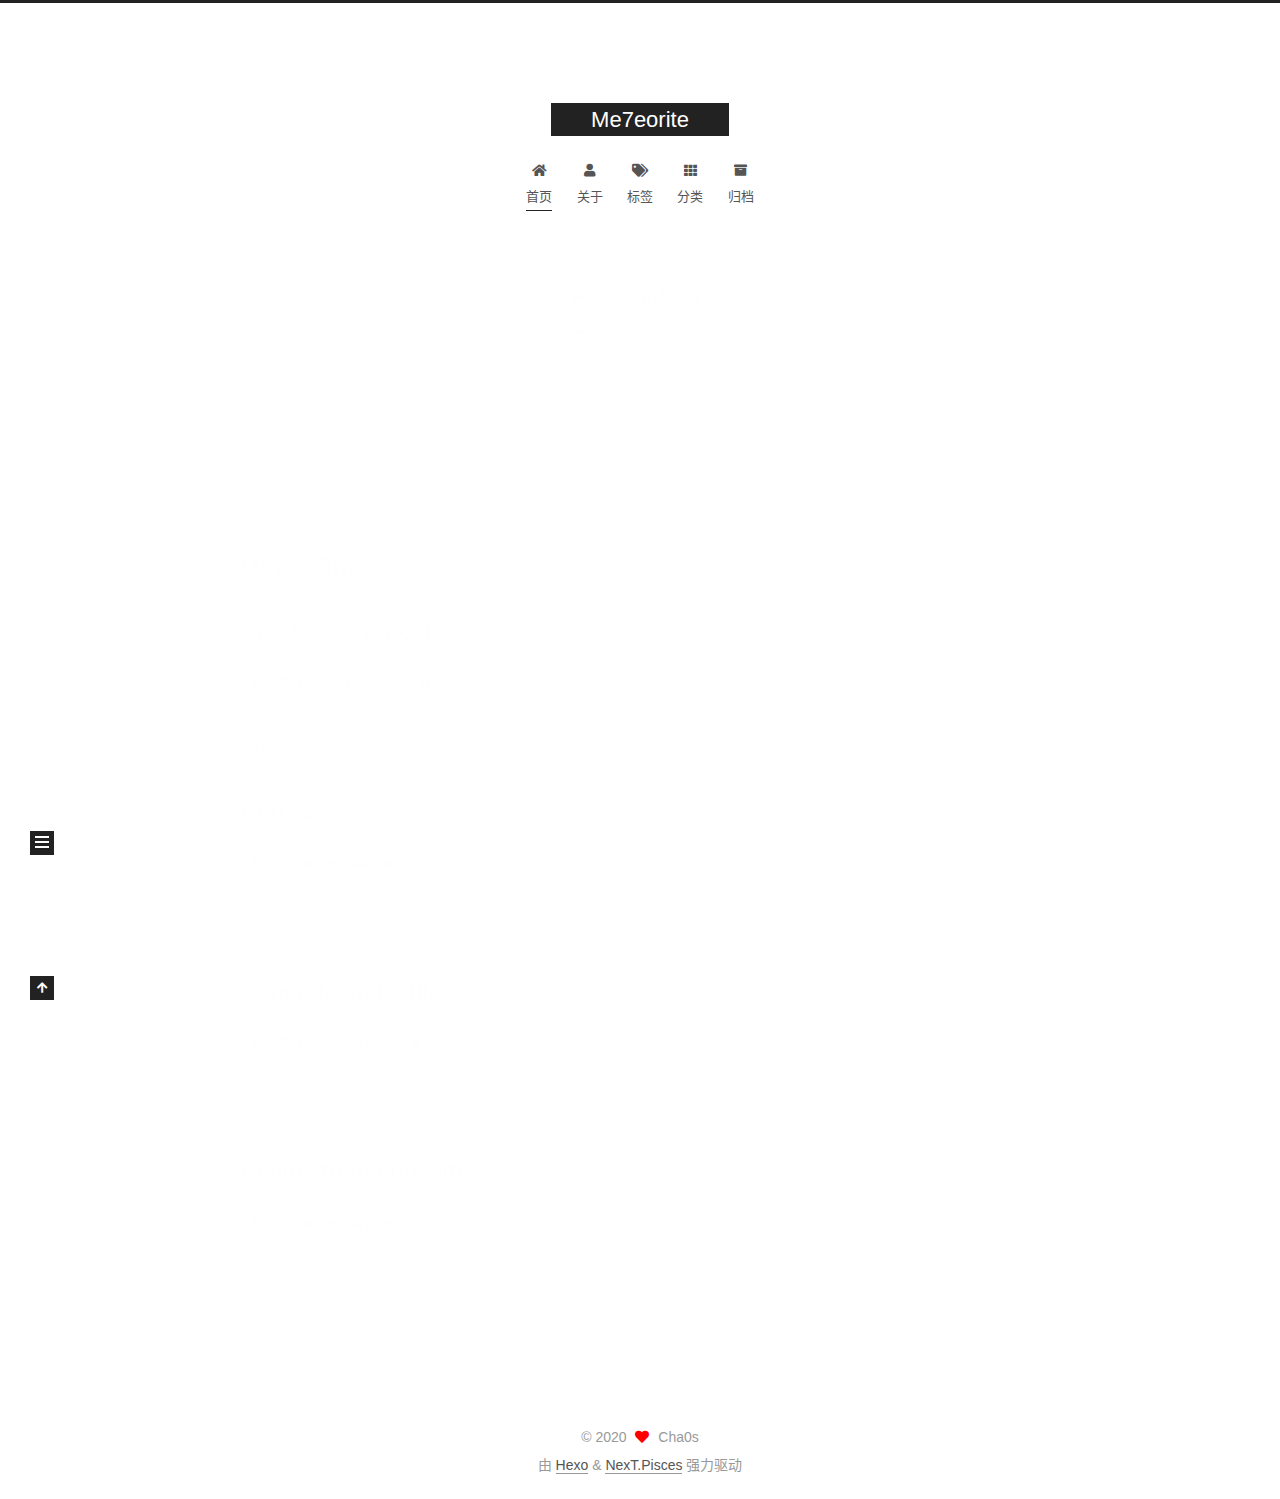
<file: index.html>
<!DOCTYPE html>
<html lang="zh-CN">
<head>
  <meta charset="UTF-8">
<meta name="viewport" content="width=device-width, initial-scale=1, maximum-scale=2">
<meta name="theme-color" content="#222">
<meta name="generator" content="Hexo 5.2.0">
  <link rel="apple-touch-icon" sizes="180x180" href="/images/apple-touch-icon-next.png">
  <link rel="icon" type="image/png" sizes="32x32" href="/images/favicon-32x32-next.png">
  <link rel="icon" type="image/png" sizes="16x16" href="/images/favicon-16x16-next.png">
  <link rel="mask-icon" href="/images/logo.svg" color="#222">

<link rel="stylesheet" href="/css/main.css">


<link rel="stylesheet" href="/lib/font-awesome/css/all.min.css">

<script id="hexo-configurations">
    var NexT = window.NexT || {};
    var CONFIG = {"hostname":"cha0s.cn","root":"/","scheme":"Pisces","version":"7.8.0","exturl":false,"sidebar":{"position":"left","display":"post","padding":18,"offset":12,"onmobile":true},"copycode":{"enable":false,"show_result":false,"style":null},"back2top":{"enable":true,"sidebar":false,"scrollpercent":false},"bookmark":{"enable":false,"color":"#222","save":"auto"},"fancybox":false,"mediumzoom":false,"lazyload":false,"pangu":false,"comments":{"style":"tabs","active":null,"storage":true,"lazyload":false,"nav":null},"algolia":{"hits":{"per_page":10},"labels":{"input_placeholder":"Search for Posts","hits_empty":"We didn't find any results for the search: ${query}","hits_stats":"${hits} results found in ${time} ms"}},"localsearch":{"enable":false,"trigger":"auto","top_n_per_article":1,"unescape":false,"preload":false},"motion":{"enable":true,"async":false,"transition":{"post_block":"fadeIn","post_header":"slideDownIn","post_body":"slideDownIn","coll_header":"slideLeftIn","sidebar":"slideUpIn"}}};
  </script>

  <meta property="og:type" content="website">
<meta property="og:title" content="Me7eorite">
<meta property="og:url" content="http://cha0s.cn/index.html">
<meta property="og:site_name" content="Me7eorite">
<meta property="og:locale" content="zh_CN">
<meta property="article:author" content="Cha0s">
<meta name="twitter:card" content="summary">

<link rel="canonical" href="http://cha0s.cn/">


<script id="page-configurations">
  // https://hexo.io/docs/variables.html
  CONFIG.page = {
    sidebar: "",
    isHome : true,
    isPost : false,
    lang   : 'zh-CN'
  };
</script>

  <title>Me7eorite</title>
  






  <noscript>
  <style>
  .use-motion .brand,
  .use-motion .menu-item,
  .sidebar-inner,
  .use-motion .post-block,
  .use-motion .pagination,
  .use-motion .comments,
  .use-motion .post-header,
  .use-motion .post-body,
  .use-motion .collection-header { opacity: initial; }

  .use-motion .site-title,
  .use-motion .site-subtitle {
    opacity: initial;
    top: initial;
  }

  .use-motion .logo-line-before i { left: initial; }
  .use-motion .logo-line-after i { right: initial; }
  </style>
</noscript>

</head>

<body itemscope itemtype="http://schema.org/WebPage">
  <div class="container use-motion">
    <div class="headband"></div>

    <header class="header" itemscope itemtype="http://schema.org/WPHeader">
      <div class="header-inner"><div class="site-brand-container">
  <div class="site-nav-toggle">
    <div class="toggle" aria-label="切换导航栏">
      <span class="toggle-line toggle-line-first"></span>
      <span class="toggle-line toggle-line-middle"></span>
      <span class="toggle-line toggle-line-last"></span>
    </div>
  </div>

  <div class="site-meta">

    <a href="/" class="brand" rel="start">
      <span class="logo-line-before"><i></i></span>
      <h1 class="site-title">Me7eorite</h1>
      <span class="logo-line-after"><i></i></span>
    </a>
  </div>

  <div class="site-nav-right">
    <div class="toggle popup-trigger">
    </div>
  </div>
</div>




<nav class="site-nav">
  <ul id="menu" class="main-menu menu">
        <li class="menu-item menu-item-home">

    <a href="/" rel="section"><i class="fa fa-home fa-fw"></i>首页</a>

  </li>
        <li class="menu-item menu-item-about">

    <a href="/about/" rel="section"><i class="fa fa-user fa-fw"></i>关于</a>

  </li>
        <li class="menu-item menu-item-tags">

    <a href="/tags/" rel="section"><i class="fa fa-tags fa-fw"></i>标签</a>

  </li>
        <li class="menu-item menu-item-categories">

    <a href="/categories/" rel="section"><i class="fa fa-th fa-fw"></i>分类</a>

  </li>
        <li class="menu-item menu-item-archives">

    <a href="/archives/" rel="section"><i class="fa fa-archive fa-fw"></i>归档</a>

  </li>
  </ul>
</nav>




</div>
    </header>

    
  <div class="back-to-top">
    <i class="fa fa-arrow-up"></i>
    <span>0%</span>
  </div>


    <main class="main">
      <div class="main-inner">
        <div class="content-wrap">
          

          <div class="content index posts-expand">
            
      
  
  
  <article itemscope itemtype="http://schema.org/Article" class="post-block" lang="zh-CN">
    <link itemprop="mainEntityOfPage" href="http://cha0s.cn/2020/10/28/hello-world/">

    <span hidden itemprop="author" itemscope itemtype="http://schema.org/Person">
      <meta itemprop="image" content="/images/avatar.gif">
      <meta itemprop="name" content="Cha0s">
      <meta itemprop="description" content="">
    </span>

    <span hidden itemprop="publisher" itemscope itemtype="http://schema.org/Organization">
      <meta itemprop="name" content="Me7eorite">
    </span>
      <header class="post-header">
        <h2 class="post-title" itemprop="name headline">
          
            <a href="/2020/10/28/hello-world/" class="post-title-link" itemprop="url">Hello World</a>
        </h2>

        <div class="post-meta">
            <span class="post-meta-item">
              <span class="post-meta-item-icon">
                <i class="far fa-calendar"></i>
              </span>
              <span class="post-meta-item-text">发表于</span>

              <time title="创建时间：2020-10-28 15:36:58" itemprop="dateCreated datePublished" datetime="2020-10-28T15:36:58+08:00">2020-10-28</time>
            </span>

          

        </div>
      </header>

    
    
    
    <div class="post-body" itemprop="articleBody">

      
          <p>Welcome to <a target="_blank" rel="noopener" href="https://hexo.io/">Hexo</a>! This is your very first post. Check <a target="_blank" rel="noopener" href="https://hexo.io/docs/">documentation</a> for more info. If you get any problems when using Hexo, you can find the answer in <a target="_blank" rel="noopener" href="https://hexo.io/docs/troubleshooting.html">troubleshooting</a> or you can ask me on <a target="_blank" rel="noopener" href="https://github.com/hexojs/hexo/issues">GitHub</a>.</p>
<h2 id="Quick-Start"><a href="#Quick-Start" class="headerlink" title="Quick Start"></a>Quick Start</h2><h3 id="Create-a-new-post"><a href="#Create-a-new-post" class="headerlink" title="Create a new post"></a>Create a new post</h3><figure class="highlight bash"><table><tr><td class="gutter"><pre><span class="line">1</span><br></pre></td><td class="code"><pre><span class="line">$ hexo new <span class="string">&quot;My New Post&quot;</span></span><br></pre></td></tr></table></figure>

<p>More info: <a target="_blank" rel="noopener" href="https://hexo.io/docs/writing.html">Writing</a></p>
<h3 id="Run-server"><a href="#Run-server" class="headerlink" title="Run server"></a>Run server</h3><figure class="highlight bash"><table><tr><td class="gutter"><pre><span class="line">1</span><br></pre></td><td class="code"><pre><span class="line">$ hexo server</span><br></pre></td></tr></table></figure>

<p>More info: <a target="_blank" rel="noopener" href="https://hexo.io/docs/server.html">Server</a></p>
<h3 id="Generate-static-files"><a href="#Generate-static-files" class="headerlink" title="Generate static files"></a>Generate static files</h3><figure class="highlight bash"><table><tr><td class="gutter"><pre><span class="line">1</span><br></pre></td><td class="code"><pre><span class="line">$ hexo generate</span><br></pre></td></tr></table></figure>

<p>More info: <a target="_blank" rel="noopener" href="https://hexo.io/docs/generating.html">Generating</a></p>
<h3 id="Deploy-to-remote-sites"><a href="#Deploy-to-remote-sites" class="headerlink" title="Deploy to remote sites"></a>Deploy to remote sites</h3><figure class="highlight bash"><table><tr><td class="gutter"><pre><span class="line">1</span><br></pre></td><td class="code"><pre><span class="line">$ hexo deploy</span><br></pre></td></tr></table></figure>

<p>More info: <a target="_blank" rel="noopener" href="https://hexo.io/docs/one-command-deployment.html">Deployment</a></p>

      
    </div>

    
    
    
      <footer class="post-footer">
        <div class="post-eof"></div>
      </footer>
  </article>
  
  
  


  



          </div>
          

<script>
  window.addEventListener('tabs:register', () => {
    let { activeClass } = CONFIG.comments;
    if (CONFIG.comments.storage) {
      activeClass = localStorage.getItem('comments_active') || activeClass;
    }
    if (activeClass) {
      let activeTab = document.querySelector(`a[href="#comment-${activeClass}"]`);
      if (activeTab) {
        activeTab.click();
      }
    }
  });
  if (CONFIG.comments.storage) {
    window.addEventListener('tabs:click', event => {
      if (!event.target.matches('.tabs-comment .tab-content .tab-pane')) return;
      let commentClass = event.target.classList[1];
      localStorage.setItem('comments_active', commentClass);
    });
  }
</script>

        </div>
          
  
  <div class="toggle sidebar-toggle">
    <span class="toggle-line toggle-line-first"></span>
    <span class="toggle-line toggle-line-middle"></span>
    <span class="toggle-line toggle-line-last"></span>
  </div>

  <aside class="sidebar">
    <div class="sidebar-inner">

      <ul class="sidebar-nav motion-element">
        <li class="sidebar-nav-toc">
          文章目录
        </li>
        <li class="sidebar-nav-overview">
          站点概览
        </li>
      </ul>

      <!--noindex-->
      <div class="post-toc-wrap sidebar-panel">
      </div>
      <!--/noindex-->

      <div class="site-overview-wrap sidebar-panel">
        <div class="site-author motion-element" itemprop="author" itemscope itemtype="http://schema.org/Person">
  <p class="site-author-name" itemprop="name">Cha0s</p>
  <div class="site-description" itemprop="description"></div>
</div>
<div class="site-state-wrap motion-element">
  <nav class="site-state">
      <div class="site-state-item site-state-posts">
          <a href="/archives/">
        
          <span class="site-state-item-count">1</span>
          <span class="site-state-item-name">日志</span>
        </a>
      </div>
  </nav>
</div>



      </div>

    </div>
  </aside>
  <div id="sidebar-dimmer"></div>


      </div>
    </main>

    <footer class="footer">
      <div class="footer-inner">
        

        

<div class="copyright">
  
  &copy; 
  <span itemprop="copyrightYear">2020</span>
  <span class="with-love">
    <i class="fa fa-heart"></i>
  </span>
  <span class="author" itemprop="copyrightHolder">Cha0s</span>
</div>
  <div class="powered-by">由 <a href="https://hexo.io/" class="theme-link" rel="noopener" target="_blank">Hexo</a> & <a href="https://pisces.theme-next.org/" class="theme-link" rel="noopener" target="_blank">NexT.Pisces</a> 强力驱动
  </div>

        








      </div>
    </footer>
  </div>

  
  <script src="/lib/anime.min.js"></script>
  <script src="/lib/velocity/velocity.min.js"></script>
  <script src="/lib/velocity/velocity.ui.min.js"></script>

<script src="/js/utils.js"></script>

<script src="/js/motion.js"></script>


<script src="/js/schemes/pisces.js"></script>


<script src="/js/next-boot.js"></script>




  















  

  

</body>
</html>
</file>
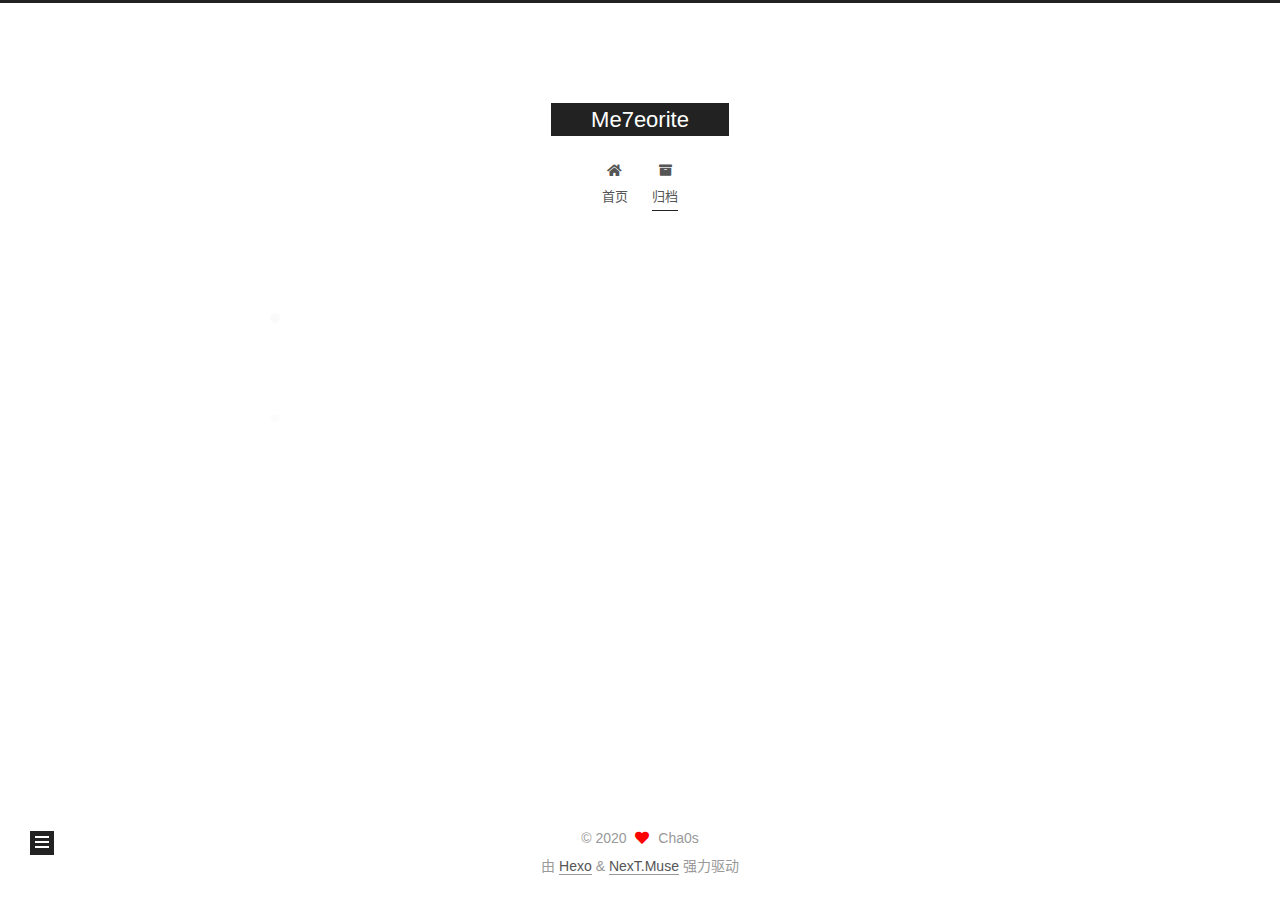
<file: archives/index.html>
<!DOCTYPE html>
<html lang="zh-CN">
<head>
  <meta charset="UTF-8">
<meta name="viewport" content="width=device-width, initial-scale=1, maximum-scale=2">
<meta name="theme-color" content="#222">
<meta name="generator" content="Hexo 5.2.0">
  <link rel="apple-touch-icon" sizes="180x180" href="/images/apple-touch-icon-next.png">
  <link rel="icon" type="image/png" sizes="32x32" href="/images/favicon-32x32-next.png">
  <link rel="icon" type="image/png" sizes="16x16" href="/images/favicon-16x16-next.png">
  <link rel="mask-icon" href="/images/logo.svg" color="#222">

<link rel="stylesheet" href="/css/main.css">


<link rel="stylesheet" href="/lib/font-awesome/css/all.min.css">

<script id="hexo-configurations">
    var NexT = window.NexT || {};
    var CONFIG = {"hostname":"cha0s.cn","root":"/","scheme":"Muse","version":"7.8.0","exturl":false,"sidebar":{"position":"left","display":"post","padding":18,"offset":12,"onmobile":false},"copycode":{"enable":false,"show_result":false,"style":null},"back2top":{"enable":true,"sidebar":false,"scrollpercent":false},"bookmark":{"enable":false,"color":"#222","save":"auto"},"fancybox":false,"mediumzoom":false,"lazyload":false,"pangu":false,"comments":{"style":"tabs","active":null,"storage":true,"lazyload":false,"nav":null},"algolia":{"hits":{"per_page":10},"labels":{"input_placeholder":"Search for Posts","hits_empty":"We didn't find any results for the search: ${query}","hits_stats":"${hits} results found in ${time} ms"}},"localsearch":{"enable":false,"trigger":"auto","top_n_per_article":1,"unescape":false,"preload":false},"motion":{"enable":true,"async":false,"transition":{"post_block":"fadeIn","post_header":"slideDownIn","post_body":"slideDownIn","coll_header":"slideLeftIn","sidebar":"slideUpIn"}}};
  </script>

  <meta property="og:type" content="website">
<meta property="og:title" content="Me7eorite">
<meta property="og:url" content="http://cha0s.cn/archives/index.html">
<meta property="og:site_name" content="Me7eorite">
<meta property="og:locale" content="zh_CN">
<meta property="article:author" content="Cha0s">
<meta name="twitter:card" content="summary">

<link rel="canonical" href="http://cha0s.cn/archives/">


<script id="page-configurations">
  // https://hexo.io/docs/variables.html
  CONFIG.page = {
    sidebar: "",
    isHome : false,
    isPost : false,
    lang   : 'zh-CN'
  };
</script>

  <title>归档 | Me7eorite</title>
  






  <noscript>
  <style>
  .use-motion .brand,
  .use-motion .menu-item,
  .sidebar-inner,
  .use-motion .post-block,
  .use-motion .pagination,
  .use-motion .comments,
  .use-motion .post-header,
  .use-motion .post-body,
  .use-motion .collection-header { opacity: initial; }

  .use-motion .site-title,
  .use-motion .site-subtitle {
    opacity: initial;
    top: initial;
  }

  .use-motion .logo-line-before i { left: initial; }
  .use-motion .logo-line-after i { right: initial; }
  </style>
</noscript>

</head>

<body itemscope itemtype="http://schema.org/WebPage">
  <div class="container use-motion">
    <div class="headband"></div>

    <header class="header" itemscope itemtype="http://schema.org/WPHeader">
      <div class="header-inner"><div class="site-brand-container">
  <div class="site-nav-toggle">
    <div class="toggle" aria-label="切换导航栏">
      <span class="toggle-line toggle-line-first"></span>
      <span class="toggle-line toggle-line-middle"></span>
      <span class="toggle-line toggle-line-last"></span>
    </div>
  </div>

  <div class="site-meta">

    <a href="/" class="brand" rel="start">
      <span class="logo-line-before"><i></i></span>
      <h1 class="site-title">Me7eorite</h1>
      <span class="logo-line-after"><i></i></span>
    </a>
  </div>

  <div class="site-nav-right">
    <div class="toggle popup-trigger">
    </div>
  </div>
</div>




<nav class="site-nav">
  <ul id="menu" class="main-menu menu">
        <li class="menu-item menu-item-home">

    <a href="/" rel="section"><i class="fa fa-home fa-fw"></i>首页</a>

  </li>
        <li class="menu-item menu-item-archives">

    <a href="/archives/" rel="section"><i class="fa fa-archive fa-fw"></i>归档</a>

  </li>
  </ul>
</nav>




</div>
    </header>

    
  <div class="back-to-top">
    <i class="fa fa-arrow-up"></i>
    <span>0%</span>
  </div>


    <main class="main">
      <div class="main-inner">
        <div class="content-wrap">
          

          <div class="content archive">
            

  
  
  
  <div class="post-block">
    <div class="posts-collapse">
      <div class="collection-title">
        <span class="collection-header">嗯..! 目前共计 1 篇日志。 继续努力。</span>
      </div>

      
    <div class="collection-year">
      <span class="collection-header">2020</span>
    </div>

  <article itemscope itemtype="http://schema.org/Article">
    <header class="post-header">

      <div class="post-meta">
        <time itemprop="dateCreated"
              datetime="2020-10-28T15:36:58+08:00"
              content="2020-10-28">
          10-28
        </time>
      </div>

      <div class="post-title">
          <a class="post-title-link" href="/2020/10/28/hello-world/" itemprop="url">
            <span itemprop="name">Hello World</span>
          </a>
      </div>

    </header>
  </article>


    </div>
  </div>
  
  
  

  



          </div>
          

<script>
  window.addEventListener('tabs:register', () => {
    let { activeClass } = CONFIG.comments;
    if (CONFIG.comments.storage) {
      activeClass = localStorage.getItem('comments_active') || activeClass;
    }
    if (activeClass) {
      let activeTab = document.querySelector(`a[href="#comment-${activeClass}"]`);
      if (activeTab) {
        activeTab.click();
      }
    }
  });
  if (CONFIG.comments.storage) {
    window.addEventListener('tabs:click', event => {
      if (!event.target.matches('.tabs-comment .tab-content .tab-pane')) return;
      let commentClass = event.target.classList[1];
      localStorage.setItem('comments_active', commentClass);
    });
  }
</script>

        </div>
          
  
  <div class="toggle sidebar-toggle">
    <span class="toggle-line toggle-line-first"></span>
    <span class="toggle-line toggle-line-middle"></span>
    <span class="toggle-line toggle-line-last"></span>
  </div>

  <aside class="sidebar">
    <div class="sidebar-inner">

      <ul class="sidebar-nav motion-element">
        <li class="sidebar-nav-toc">
          文章目录
        </li>
        <li class="sidebar-nav-overview">
          站点概览
        </li>
      </ul>

      <!--noindex-->
      <div class="post-toc-wrap sidebar-panel">
      </div>
      <!--/noindex-->

      <div class="site-overview-wrap sidebar-panel">
        <div class="site-author motion-element" itemprop="author" itemscope itemtype="http://schema.org/Person">
  <p class="site-author-name" itemprop="name">Cha0s</p>
  <div class="site-description" itemprop="description"></div>
</div>
<div class="site-state-wrap motion-element">
  <nav class="site-state">
      <div class="site-state-item site-state-posts">
          <a href="/archives/">
        
          <span class="site-state-item-count">1</span>
          <span class="site-state-item-name">日志</span>
        </a>
      </div>
  </nav>
</div>



      </div>

    </div>
  </aside>
  <div id="sidebar-dimmer"></div>


      </div>
    </main>

    <footer class="footer">
      <div class="footer-inner">
        

        

<div class="copyright">
  
  &copy; 
  <span itemprop="copyrightYear">2020</span>
  <span class="with-love">
    <i class="fa fa-heart"></i>
  </span>
  <span class="author" itemprop="copyrightHolder">Cha0s</span>
</div>
  <div class="powered-by">由 <a href="https://hexo.io/" class="theme-link" rel="noopener" target="_blank">Hexo</a> & <a href="https://muse.theme-next.org/" class="theme-link" rel="noopener" target="_blank">NexT.Muse</a> 强力驱动
  </div>

        








      </div>
    </footer>
  </div>

  
  <script src="/lib/anime.min.js"></script>
  <script src="/lib/velocity/velocity.min.js"></script>
  <script src="/lib/velocity/velocity.ui.min.js"></script>

<script src="/js/utils.js"></script>

<script src="/js/motion.js"></script>


<script src="/js/schemes/muse.js"></script>


<script src="/js/next-boot.js"></script>




  















  

  

</body>
</html>
</file>
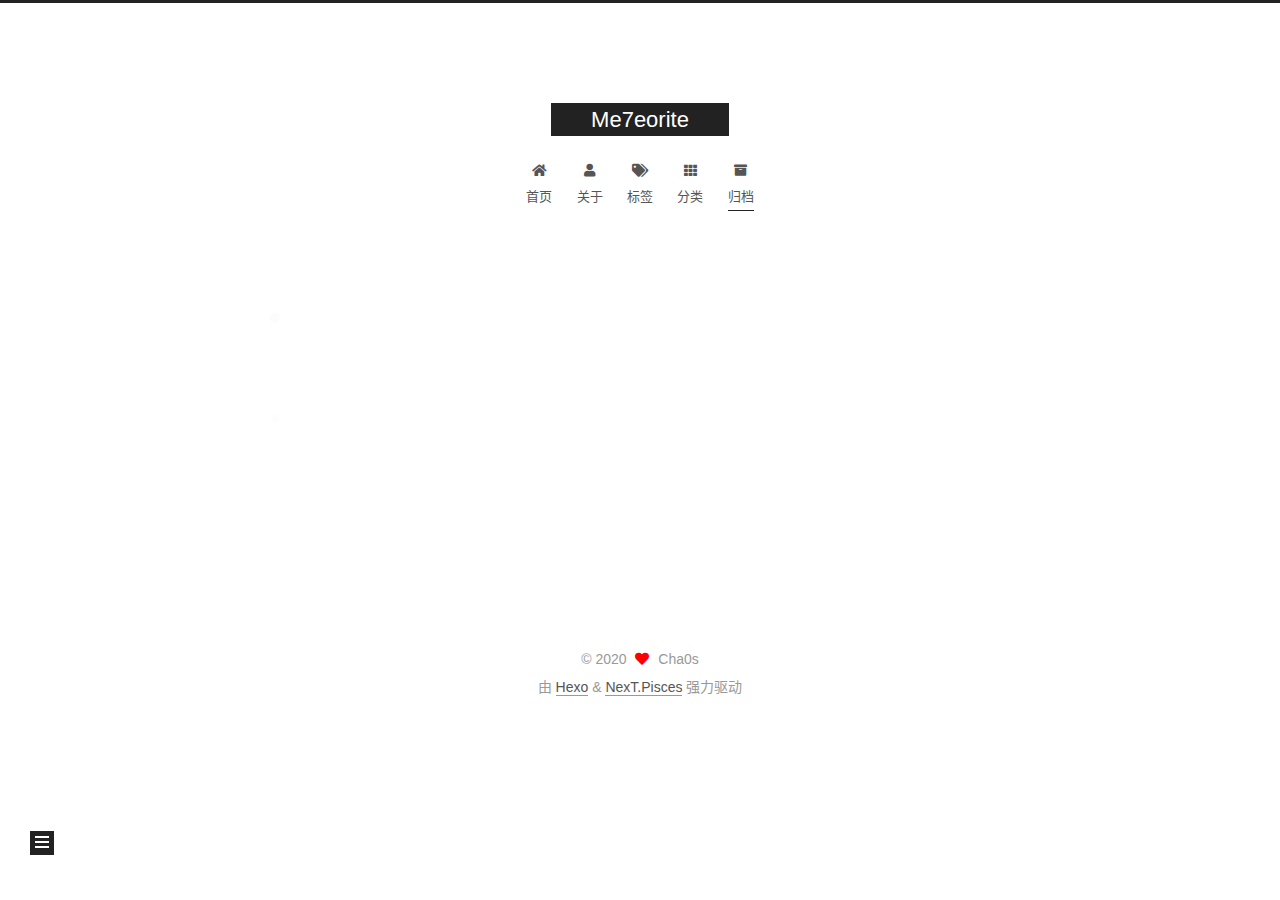
<file: archives/2020/index.html>
<!DOCTYPE html>
<html lang="zh-CN">
<head>
  <meta charset="UTF-8">
<meta name="viewport" content="width=device-width, initial-scale=1, maximum-scale=2">
<meta name="theme-color" content="#222">
<meta name="generator" content="Hexo 5.2.0">
  <link rel="apple-touch-icon" sizes="180x180" href="/images/apple-touch-icon-next.png">
  <link rel="icon" type="image/png" sizes="32x32" href="/images/favicon-32x32-next.png">
  <link rel="icon" type="image/png" sizes="16x16" href="/images/favicon-16x16-next.png">
  <link rel="mask-icon" href="/images/logo.svg" color="#222">

<link rel="stylesheet" href="/css/main.css">


<link rel="stylesheet" href="/lib/font-awesome/css/all.min.css">

<script id="hexo-configurations">
    var NexT = window.NexT || {};
    var CONFIG = {"hostname":"cha0s.cn","root":"/","scheme":"Pisces","version":"7.8.0","exturl":false,"sidebar":{"position":"left","display":"post","padding":18,"offset":12,"onmobile":true},"copycode":{"enable":false,"show_result":false,"style":null},"back2top":{"enable":true,"sidebar":false,"scrollpercent":false},"bookmark":{"enable":false,"color":"#222","save":"auto"},"fancybox":false,"mediumzoom":false,"lazyload":false,"pangu":false,"comments":{"style":"tabs","active":null,"storage":true,"lazyload":false,"nav":null},"algolia":{"hits":{"per_page":10},"labels":{"input_placeholder":"Search for Posts","hits_empty":"We didn't find any results for the search: ${query}","hits_stats":"${hits} results found in ${time} ms"}},"localsearch":{"enable":false,"trigger":"auto","top_n_per_article":1,"unescape":false,"preload":false},"motion":{"enable":true,"async":false,"transition":{"post_block":"fadeIn","post_header":"slideDownIn","post_body":"slideDownIn","coll_header":"slideLeftIn","sidebar":"slideUpIn"}}};
  </script>

  <meta property="og:type" content="website">
<meta property="og:title" content="Me7eorite">
<meta property="og:url" content="http://cha0s.cn/archives/2020/index.html">
<meta property="og:site_name" content="Me7eorite">
<meta property="og:locale" content="zh_CN">
<meta property="article:author" content="Cha0s">
<meta name="twitter:card" content="summary">

<link rel="canonical" href="http://cha0s.cn/archives/2020/">


<script id="page-configurations">
  // https://hexo.io/docs/variables.html
  CONFIG.page = {
    sidebar: "",
    isHome : false,
    isPost : false,
    lang   : 'zh-CN'
  };
</script>

  <title>归档 | Me7eorite</title>
  






  <noscript>
  <style>
  .use-motion .brand,
  .use-motion .menu-item,
  .sidebar-inner,
  .use-motion .post-block,
  .use-motion .pagination,
  .use-motion .comments,
  .use-motion .post-header,
  .use-motion .post-body,
  .use-motion .collection-header { opacity: initial; }

  .use-motion .site-title,
  .use-motion .site-subtitle {
    opacity: initial;
    top: initial;
  }

  .use-motion .logo-line-before i { left: initial; }
  .use-motion .logo-line-after i { right: initial; }
  </style>
</noscript>

</head>

<body itemscope itemtype="http://schema.org/WebPage">
  <div class="container use-motion">
    <div class="headband"></div>

    <header class="header" itemscope itemtype="http://schema.org/WPHeader">
      <div class="header-inner"><div class="site-brand-container">
  <div class="site-nav-toggle">
    <div class="toggle" aria-label="切换导航栏">
      <span class="toggle-line toggle-line-first"></span>
      <span class="toggle-line toggle-line-middle"></span>
      <span class="toggle-line toggle-line-last"></span>
    </div>
  </div>

  <div class="site-meta">

    <a href="/" class="brand" rel="start">
      <span class="logo-line-before"><i></i></span>
      <h1 class="site-title">Me7eorite</h1>
      <span class="logo-line-after"><i></i></span>
    </a>
  </div>

  <div class="site-nav-right">
    <div class="toggle popup-trigger">
    </div>
  </div>
</div>




<nav class="site-nav">
  <ul id="menu" class="main-menu menu">
        <li class="menu-item menu-item-home">

    <a href="/" rel="section"><i class="fa fa-home fa-fw"></i>首页</a>

  </li>
        <li class="menu-item menu-item-about">

    <a href="/about/" rel="section"><i class="fa fa-user fa-fw"></i>关于</a>

  </li>
        <li class="menu-item menu-item-tags">

    <a href="/tags/" rel="section"><i class="fa fa-tags fa-fw"></i>标签</a>

  </li>
        <li class="menu-item menu-item-categories">

    <a href="/categories/" rel="section"><i class="fa fa-th fa-fw"></i>分类</a>

  </li>
        <li class="menu-item menu-item-archives">

    <a href="/archives/" rel="section"><i class="fa fa-archive fa-fw"></i>归档</a>

  </li>
  </ul>
</nav>




</div>
    </header>

    
  <div class="back-to-top">
    <i class="fa fa-arrow-up"></i>
    <span>0%</span>
  </div>


    <main class="main">
      <div class="main-inner">
        <div class="content-wrap">
          

          <div class="content archive">
            

  
  
  
  <div class="post-block">
    <div class="posts-collapse">
      <div class="collection-title">
        <span class="collection-header">嗯..! 目前共计 1 篇日志。 继续努力。</span>
      </div>

      
    <div class="collection-year">
      <span class="collection-header">2020</span>
    </div>

  <article itemscope itemtype="http://schema.org/Article">
    <header class="post-header">

      <div class="post-meta">
        <time itemprop="dateCreated"
              datetime="2020-10-28T15:36:58+08:00"
              content="2020-10-28">
          10-28
        </time>
      </div>

      <div class="post-title">
          <a class="post-title-link" href="/2020/10/28/hello-world/" itemprop="url">
            <span itemprop="name">Hello World</span>
          </a>
      </div>

    </header>
  </article>


    </div>
  </div>
  
  
  

  



          </div>
          

<script>
  window.addEventListener('tabs:register', () => {
    let { activeClass } = CONFIG.comments;
    if (CONFIG.comments.storage) {
      activeClass = localStorage.getItem('comments_active') || activeClass;
    }
    if (activeClass) {
      let activeTab = document.querySelector(`a[href="#comment-${activeClass}"]`);
      if (activeTab) {
        activeTab.click();
      }
    }
  });
  if (CONFIG.comments.storage) {
    window.addEventListener('tabs:click', event => {
      if (!event.target.matches('.tabs-comment .tab-content .tab-pane')) return;
      let commentClass = event.target.classList[1];
      localStorage.setItem('comments_active', commentClass);
    });
  }
</script>

        </div>
          
  
  <div class="toggle sidebar-toggle">
    <span class="toggle-line toggle-line-first"></span>
    <span class="toggle-line toggle-line-middle"></span>
    <span class="toggle-line toggle-line-last"></span>
  </div>

  <aside class="sidebar">
    <div class="sidebar-inner">

      <ul class="sidebar-nav motion-element">
        <li class="sidebar-nav-toc">
          文章目录
        </li>
        <li class="sidebar-nav-overview">
          站点概览
        </li>
      </ul>

      <!--noindex-->
      <div class="post-toc-wrap sidebar-panel">
      </div>
      <!--/noindex-->

      <div class="site-overview-wrap sidebar-panel">
        <div class="site-author motion-element" itemprop="author" itemscope itemtype="http://schema.org/Person">
  <p class="site-author-name" itemprop="name">Cha0s</p>
  <div class="site-description" itemprop="description"></div>
</div>
<div class="site-state-wrap motion-element">
  <nav class="site-state">
      <div class="site-state-item site-state-posts">
          <a href="/archives/">
        
          <span class="site-state-item-count">1</span>
          <span class="site-state-item-name">日志</span>
        </a>
      </div>
  </nav>
</div>



      </div>

    </div>
  </aside>
  <div id="sidebar-dimmer"></div>


      </div>
    </main>

    <footer class="footer">
      <div class="footer-inner">
        

        

<div class="copyright">
  
  &copy; 
  <span itemprop="copyrightYear">2020</span>
  <span class="with-love">
    <i class="fa fa-heart"></i>
  </span>
  <span class="author" itemprop="copyrightHolder">Cha0s</span>
</div>
  <div class="powered-by">由 <a href="https://hexo.io/" class="theme-link" rel="noopener" target="_blank">Hexo</a> & <a href="https://pisces.theme-next.org/" class="theme-link" rel="noopener" target="_blank">NexT.Pisces</a> 强力驱动
  </div>

        








      </div>
    </footer>
  </div>

  
  <script src="/lib/anime.min.js"></script>
  <script src="/lib/velocity/velocity.min.js"></script>
  <script src="/lib/velocity/velocity.ui.min.js"></script>

<script src="/js/utils.js"></script>

<script src="/js/motion.js"></script>


<script src="/js/schemes/pisces.js"></script>


<script src="/js/next-boot.js"></script>




  















  

  

</body>
</html>
</file>
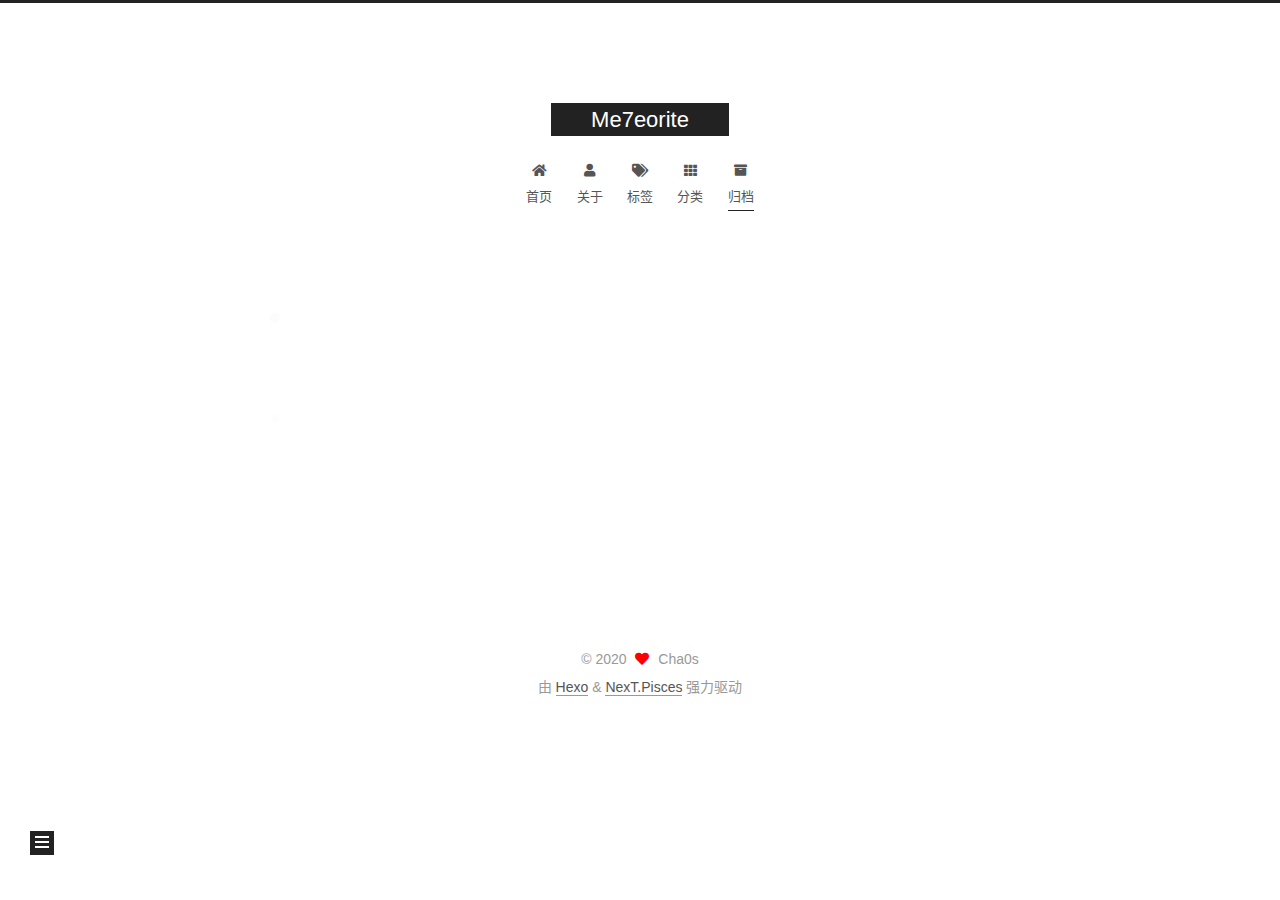
<file: archives/2020/10/index.html>
<!DOCTYPE html>
<html lang="zh-CN">
<head>
  <meta charset="UTF-8">
<meta name="viewport" content="width=device-width, initial-scale=1, maximum-scale=2">
<meta name="theme-color" content="#222">
<meta name="generator" content="Hexo 5.2.0">
  <link rel="apple-touch-icon" sizes="180x180" href="/images/apple-touch-icon-next.png">
  <link rel="icon" type="image/png" sizes="32x32" href="/images/favicon-32x32-next.png">
  <link rel="icon" type="image/png" sizes="16x16" href="/images/favicon-16x16-next.png">
  <link rel="mask-icon" href="/images/logo.svg" color="#222">

<link rel="stylesheet" href="/css/main.css">


<link rel="stylesheet" href="/lib/font-awesome/css/all.min.css">

<script id="hexo-configurations">
    var NexT = window.NexT || {};
    var CONFIG = {"hostname":"cha0s.cn","root":"/","scheme":"Pisces","version":"7.8.0","exturl":false,"sidebar":{"position":"left","display":"post","padding":18,"offset":12,"onmobile":true},"copycode":{"enable":false,"show_result":false,"style":null},"back2top":{"enable":true,"sidebar":false,"scrollpercent":false},"bookmark":{"enable":false,"color":"#222","save":"auto"},"fancybox":false,"mediumzoom":false,"lazyload":false,"pangu":false,"comments":{"style":"tabs","active":null,"storage":true,"lazyload":false,"nav":null},"algolia":{"hits":{"per_page":10},"labels":{"input_placeholder":"Search for Posts","hits_empty":"We didn't find any results for the search: ${query}","hits_stats":"${hits} results found in ${time} ms"}},"localsearch":{"enable":false,"trigger":"auto","top_n_per_article":1,"unescape":false,"preload":false},"motion":{"enable":true,"async":false,"transition":{"post_block":"fadeIn","post_header":"slideDownIn","post_body":"slideDownIn","coll_header":"slideLeftIn","sidebar":"slideUpIn"}}};
  </script>

  <meta property="og:type" content="website">
<meta property="og:title" content="Me7eorite">
<meta property="og:url" content="http://cha0s.cn/archives/2020/10/index.html">
<meta property="og:site_name" content="Me7eorite">
<meta property="og:locale" content="zh_CN">
<meta property="article:author" content="Cha0s">
<meta name="twitter:card" content="summary">

<link rel="canonical" href="http://cha0s.cn/archives/2020/10/">


<script id="page-configurations">
  // https://hexo.io/docs/variables.html
  CONFIG.page = {
    sidebar: "",
    isHome : false,
    isPost : false,
    lang   : 'zh-CN'
  };
</script>

  <title>归档 | Me7eorite</title>
  






  <noscript>
  <style>
  .use-motion .brand,
  .use-motion .menu-item,
  .sidebar-inner,
  .use-motion .post-block,
  .use-motion .pagination,
  .use-motion .comments,
  .use-motion .post-header,
  .use-motion .post-body,
  .use-motion .collection-header { opacity: initial; }

  .use-motion .site-title,
  .use-motion .site-subtitle {
    opacity: initial;
    top: initial;
  }

  .use-motion .logo-line-before i { left: initial; }
  .use-motion .logo-line-after i { right: initial; }
  </style>
</noscript>

</head>

<body itemscope itemtype="http://schema.org/WebPage">
  <div class="container use-motion">
    <div class="headband"></div>

    <header class="header" itemscope itemtype="http://schema.org/WPHeader">
      <div class="header-inner"><div class="site-brand-container">
  <div class="site-nav-toggle">
    <div class="toggle" aria-label="切换导航栏">
      <span class="toggle-line toggle-line-first"></span>
      <span class="toggle-line toggle-line-middle"></span>
      <span class="toggle-line toggle-line-last"></span>
    </div>
  </div>

  <div class="site-meta">

    <a href="/" class="brand" rel="start">
      <span class="logo-line-before"><i></i></span>
      <h1 class="site-title">Me7eorite</h1>
      <span class="logo-line-after"><i></i></span>
    </a>
  </div>

  <div class="site-nav-right">
    <div class="toggle popup-trigger">
    </div>
  </div>
</div>




<nav class="site-nav">
  <ul id="menu" class="main-menu menu">
        <li class="menu-item menu-item-home">

    <a href="/" rel="section"><i class="fa fa-home fa-fw"></i>首页</a>

  </li>
        <li class="menu-item menu-item-about">

    <a href="/about/" rel="section"><i class="fa fa-user fa-fw"></i>关于</a>

  </li>
        <li class="menu-item menu-item-tags">

    <a href="/tags/" rel="section"><i class="fa fa-tags fa-fw"></i>标签</a>

  </li>
        <li class="menu-item menu-item-categories">

    <a href="/categories/" rel="section"><i class="fa fa-th fa-fw"></i>分类</a>

  </li>
        <li class="menu-item menu-item-archives">

    <a href="/archives/" rel="section"><i class="fa fa-archive fa-fw"></i>归档</a>

  </li>
  </ul>
</nav>




</div>
    </header>

    
  <div class="back-to-top">
    <i class="fa fa-arrow-up"></i>
    <span>0%</span>
  </div>


    <main class="main">
      <div class="main-inner">
        <div class="content-wrap">
          

          <div class="content archive">
            

  
  
  
  <div class="post-block">
    <div class="posts-collapse">
      <div class="collection-title">
        <span class="collection-header">嗯..! 目前共计 1 篇日志。 继续努力。</span>
      </div>

      
    <div class="collection-year">
      <span class="collection-header">2020</span>
    </div>

  <article itemscope itemtype="http://schema.org/Article">
    <header class="post-header">

      <div class="post-meta">
        <time itemprop="dateCreated"
              datetime="2020-10-28T15:36:58+08:00"
              content="2020-10-28">
          10-28
        </time>
      </div>

      <div class="post-title">
          <a class="post-title-link" href="/2020/10/28/hello-world/" itemprop="url">
            <span itemprop="name">Hello World</span>
          </a>
      </div>

    </header>
  </article>


    </div>
  </div>
  
  
  

  



          </div>
          

<script>
  window.addEventListener('tabs:register', () => {
    let { activeClass } = CONFIG.comments;
    if (CONFIG.comments.storage) {
      activeClass = localStorage.getItem('comments_active') || activeClass;
    }
    if (activeClass) {
      let activeTab = document.querySelector(`a[href="#comment-${activeClass}"]`);
      if (activeTab) {
        activeTab.click();
      }
    }
  });
  if (CONFIG.comments.storage) {
    window.addEventListener('tabs:click', event => {
      if (!event.target.matches('.tabs-comment .tab-content .tab-pane')) return;
      let commentClass = event.target.classList[1];
      localStorage.setItem('comments_active', commentClass);
    });
  }
</script>

        </div>
          
  
  <div class="toggle sidebar-toggle">
    <span class="toggle-line toggle-line-first"></span>
    <span class="toggle-line toggle-line-middle"></span>
    <span class="toggle-line toggle-line-last"></span>
  </div>

  <aside class="sidebar">
    <div class="sidebar-inner">

      <ul class="sidebar-nav motion-element">
        <li class="sidebar-nav-toc">
          文章目录
        </li>
        <li class="sidebar-nav-overview">
          站点概览
        </li>
      </ul>

      <!--noindex-->
      <div class="post-toc-wrap sidebar-panel">
      </div>
      <!--/noindex-->

      <div class="site-overview-wrap sidebar-panel">
        <div class="site-author motion-element" itemprop="author" itemscope itemtype="http://schema.org/Person">
  <p class="site-author-name" itemprop="name">Cha0s</p>
  <div class="site-description" itemprop="description"></div>
</div>
<div class="site-state-wrap motion-element">
  <nav class="site-state">
      <div class="site-state-item site-state-posts">
          <a href="/archives/">
        
          <span class="site-state-item-count">1</span>
          <span class="site-state-item-name">日志</span>
        </a>
      </div>
  </nav>
</div>



      </div>

    </div>
  </aside>
  <div id="sidebar-dimmer"></div>


      </div>
    </main>

    <footer class="footer">
      <div class="footer-inner">
        

        

<div class="copyright">
  
  &copy; 
  <span itemprop="copyrightYear">2020</span>
  <span class="with-love">
    <i class="fa fa-heart"></i>
  </span>
  <span class="author" itemprop="copyrightHolder">Cha0s</span>
</div>
  <div class="powered-by">由 <a href="https://hexo.io/" class="theme-link" rel="noopener" target="_blank">Hexo</a> & <a href="https://pisces.theme-next.org/" class="theme-link" rel="noopener" target="_blank">NexT.Pisces</a> 强力驱动
  </div>

        








      </div>
    </footer>
  </div>

  
  <script src="/lib/anime.min.js"></script>
  <script src="/lib/velocity/velocity.min.js"></script>
  <script src="/lib/velocity/velocity.ui.min.js"></script>

<script src="/js/utils.js"></script>

<script src="/js/motion.js"></script>


<script src="/js/schemes/pisces.js"></script>


<script src="/js/next-boot.js"></script>




  















  

  

</body>
</html>
</file>
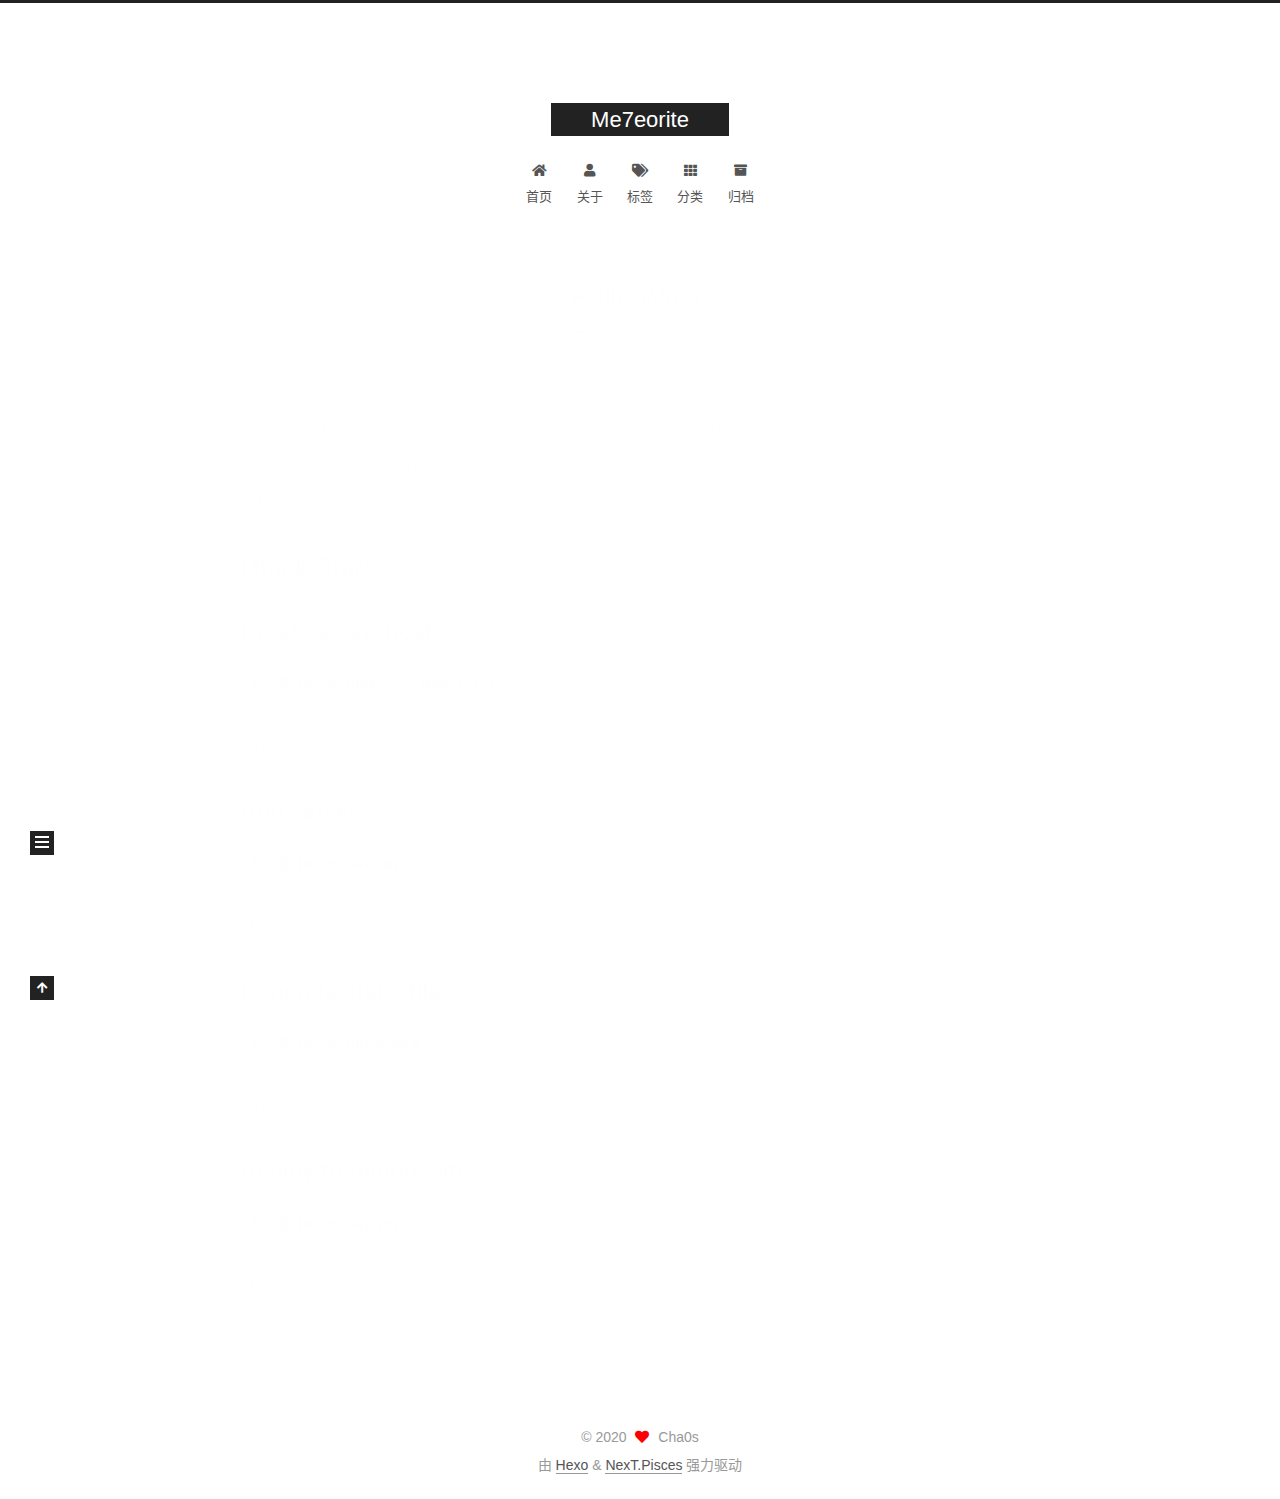
<file: 2020/10/28/hello-world/index.html>
<!DOCTYPE html>
<html lang="zh-CN">
<head>
  <meta charset="UTF-8">
<meta name="viewport" content="width=device-width, initial-scale=1, maximum-scale=2">
<meta name="theme-color" content="#222">
<meta name="generator" content="Hexo 5.2.0">
  <link rel="apple-touch-icon" sizes="180x180" href="/images/apple-touch-icon-next.png">
  <link rel="icon" type="image/png" sizes="32x32" href="/images/favicon-32x32-next.png">
  <link rel="icon" type="image/png" sizes="16x16" href="/images/favicon-16x16-next.png">
  <link rel="mask-icon" href="/images/logo.svg" color="#222">

<link rel="stylesheet" href="/css/main.css">


<link rel="stylesheet" href="/lib/font-awesome/css/all.min.css">

<script id="hexo-configurations">
    var NexT = window.NexT || {};
    var CONFIG = {"hostname":"cha0s.cn","root":"/","scheme":"Pisces","version":"7.8.0","exturl":false,"sidebar":{"position":"left","display":"post","padding":18,"offset":12,"onmobile":true},"copycode":{"enable":false,"show_result":false,"style":null},"back2top":{"enable":true,"sidebar":false,"scrollpercent":false},"bookmark":{"enable":false,"color":"#222","save":"auto"},"fancybox":false,"mediumzoom":false,"lazyload":false,"pangu":false,"comments":{"style":"tabs","active":null,"storage":true,"lazyload":false,"nav":null},"algolia":{"hits":{"per_page":10},"labels":{"input_placeholder":"Search for Posts","hits_empty":"We didn't find any results for the search: ${query}","hits_stats":"${hits} results found in ${time} ms"}},"localsearch":{"enable":false,"trigger":"auto","top_n_per_article":1,"unescape":false,"preload":false},"motion":{"enable":true,"async":false,"transition":{"post_block":"fadeIn","post_header":"slideDownIn","post_body":"slideDownIn","coll_header":"slideLeftIn","sidebar":"slideUpIn"}}};
  </script>

  <meta name="description" content="Welcome to Hexo! This is your very first post. Check documentation for more info. If you get any problems when using Hexo, you can find the answer in troubleshooting or you can ask me on GitHub. Quick">
<meta property="og:type" content="article">
<meta property="og:title" content="Hello World">
<meta property="og:url" content="http://cha0s.cn/2020/10/28/hello-world/index.html">
<meta property="og:site_name" content="Me7eorite">
<meta property="og:description" content="Welcome to Hexo! This is your very first post. Check documentation for more info. If you get any problems when using Hexo, you can find the answer in troubleshooting or you can ask me on GitHub. Quick">
<meta property="og:locale" content="zh_CN">
<meta property="article:published_time" content="2020-10-28T07:36:58.193Z">
<meta property="article:modified_time" content="2020-10-28T07:36:58.193Z">
<meta property="article:author" content="Cha0s">
<meta name="twitter:card" content="summary">

<link rel="canonical" href="http://cha0s.cn/2020/10/28/hello-world/">


<script id="page-configurations">
  // https://hexo.io/docs/variables.html
  CONFIG.page = {
    sidebar: "",
    isHome : false,
    isPost : true,
    lang   : 'zh-CN'
  };
</script>

  <title>Hello World | Me7eorite</title>
  






  <noscript>
  <style>
  .use-motion .brand,
  .use-motion .menu-item,
  .sidebar-inner,
  .use-motion .post-block,
  .use-motion .pagination,
  .use-motion .comments,
  .use-motion .post-header,
  .use-motion .post-body,
  .use-motion .collection-header { opacity: initial; }

  .use-motion .site-title,
  .use-motion .site-subtitle {
    opacity: initial;
    top: initial;
  }

  .use-motion .logo-line-before i { left: initial; }
  .use-motion .logo-line-after i { right: initial; }
  </style>
</noscript>

</head>

<body itemscope itemtype="http://schema.org/WebPage">
  <div class="container use-motion">
    <div class="headband"></div>

    <header class="header" itemscope itemtype="http://schema.org/WPHeader">
      <div class="header-inner"><div class="site-brand-container">
  <div class="site-nav-toggle">
    <div class="toggle" aria-label="切换导航栏">
      <span class="toggle-line toggle-line-first"></span>
      <span class="toggle-line toggle-line-middle"></span>
      <span class="toggle-line toggle-line-last"></span>
    </div>
  </div>

  <div class="site-meta">

    <a href="/" class="brand" rel="start">
      <span class="logo-line-before"><i></i></span>
      <h1 class="site-title">Me7eorite</h1>
      <span class="logo-line-after"><i></i></span>
    </a>
  </div>

  <div class="site-nav-right">
    <div class="toggle popup-trigger">
    </div>
  </div>
</div>




<nav class="site-nav">
  <ul id="menu" class="main-menu menu">
        <li class="menu-item menu-item-home">

    <a href="/" rel="section"><i class="fa fa-home fa-fw"></i>首页</a>

  </li>
        <li class="menu-item menu-item-about">

    <a href="/about/" rel="section"><i class="fa fa-user fa-fw"></i>关于</a>

  </li>
        <li class="menu-item menu-item-tags">

    <a href="/tags/" rel="section"><i class="fa fa-tags fa-fw"></i>标签</a>

  </li>
        <li class="menu-item menu-item-categories">

    <a href="/categories/" rel="section"><i class="fa fa-th fa-fw"></i>分类</a>

  </li>
        <li class="menu-item menu-item-archives">

    <a href="/archives/" rel="section"><i class="fa fa-archive fa-fw"></i>归档</a>

  </li>
  </ul>
</nav>




</div>
    </header>

    
  <div class="back-to-top">
    <i class="fa fa-arrow-up"></i>
    <span>0%</span>
  </div>


    <main class="main">
      <div class="main-inner">
        <div class="content-wrap">
          

          <div class="content post posts-expand">
            

    
  
  
  <article itemscope itemtype="http://schema.org/Article" class="post-block" lang="zh-CN">
    <link itemprop="mainEntityOfPage" href="http://cha0s.cn/2020/10/28/hello-world/">

    <span hidden itemprop="author" itemscope itemtype="http://schema.org/Person">
      <meta itemprop="image" content="/images/avatar.gif">
      <meta itemprop="name" content="Cha0s">
      <meta itemprop="description" content="">
    </span>

    <span hidden itemprop="publisher" itemscope itemtype="http://schema.org/Organization">
      <meta itemprop="name" content="Me7eorite">
    </span>
      <header class="post-header">
        <h1 class="post-title" itemprop="name headline">
          Hello World
        </h1>

        <div class="post-meta">
            <span class="post-meta-item">
              <span class="post-meta-item-icon">
                <i class="far fa-calendar"></i>
              </span>
              <span class="post-meta-item-text">发表于</span>

              <time title="创建时间：2020-10-28 15:36:58" itemprop="dateCreated datePublished" datetime="2020-10-28T15:36:58+08:00">2020-10-28</time>
            </span>

          

        </div>
      </header>

    
    
    
    <div class="post-body" itemprop="articleBody">

      
        <p>Welcome to <a target="_blank" rel="noopener" href="https://hexo.io/">Hexo</a>! This is your very first post. Check <a target="_blank" rel="noopener" href="https://hexo.io/docs/">documentation</a> for more info. If you get any problems when using Hexo, you can find the answer in <a target="_blank" rel="noopener" href="https://hexo.io/docs/troubleshooting.html">troubleshooting</a> or you can ask me on <a target="_blank" rel="noopener" href="https://github.com/hexojs/hexo/issues">GitHub</a>.</p>
<h2 id="Quick-Start"><a href="#Quick-Start" class="headerlink" title="Quick Start"></a>Quick Start</h2><h3 id="Create-a-new-post"><a href="#Create-a-new-post" class="headerlink" title="Create a new post"></a>Create a new post</h3><figure class="highlight bash"><table><tr><td class="gutter"><pre><span class="line">1</span><br></pre></td><td class="code"><pre><span class="line">$ hexo new <span class="string">&quot;My New Post&quot;</span></span><br></pre></td></tr></table></figure>

<p>More info: <a target="_blank" rel="noopener" href="https://hexo.io/docs/writing.html">Writing</a></p>
<h3 id="Run-server"><a href="#Run-server" class="headerlink" title="Run server"></a>Run server</h3><figure class="highlight bash"><table><tr><td class="gutter"><pre><span class="line">1</span><br></pre></td><td class="code"><pre><span class="line">$ hexo server</span><br></pre></td></tr></table></figure>

<p>More info: <a target="_blank" rel="noopener" href="https://hexo.io/docs/server.html">Server</a></p>
<h3 id="Generate-static-files"><a href="#Generate-static-files" class="headerlink" title="Generate static files"></a>Generate static files</h3><figure class="highlight bash"><table><tr><td class="gutter"><pre><span class="line">1</span><br></pre></td><td class="code"><pre><span class="line">$ hexo generate</span><br></pre></td></tr></table></figure>

<p>More info: <a target="_blank" rel="noopener" href="https://hexo.io/docs/generating.html">Generating</a></p>
<h3 id="Deploy-to-remote-sites"><a href="#Deploy-to-remote-sites" class="headerlink" title="Deploy to remote sites"></a>Deploy to remote sites</h3><figure class="highlight bash"><table><tr><td class="gutter"><pre><span class="line">1</span><br></pre></td><td class="code"><pre><span class="line">$ hexo deploy</span><br></pre></td></tr></table></figure>

<p>More info: <a target="_blank" rel="noopener" href="https://hexo.io/docs/one-command-deployment.html">Deployment</a></p>

    </div>

    
    
    

      <footer class="post-footer">

        


        
      </footer>
    
  </article>
  
  
  



          </div>
          

<script>
  window.addEventListener('tabs:register', () => {
    let { activeClass } = CONFIG.comments;
    if (CONFIG.comments.storage) {
      activeClass = localStorage.getItem('comments_active') || activeClass;
    }
    if (activeClass) {
      let activeTab = document.querySelector(`a[href="#comment-${activeClass}"]`);
      if (activeTab) {
        activeTab.click();
      }
    }
  });
  if (CONFIG.comments.storage) {
    window.addEventListener('tabs:click', event => {
      if (!event.target.matches('.tabs-comment .tab-content .tab-pane')) return;
      let commentClass = event.target.classList[1];
      localStorage.setItem('comments_active', commentClass);
    });
  }
</script>

        </div>
          
  
  <div class="toggle sidebar-toggle">
    <span class="toggle-line toggle-line-first"></span>
    <span class="toggle-line toggle-line-middle"></span>
    <span class="toggle-line toggle-line-last"></span>
  </div>

  <aside class="sidebar">
    <div class="sidebar-inner">

      <ul class="sidebar-nav motion-element">
        <li class="sidebar-nav-toc">
          文章目录
        </li>
        <li class="sidebar-nav-overview">
          站点概览
        </li>
      </ul>

      <!--noindex-->
      <div class="post-toc-wrap sidebar-panel">
          <div class="post-toc motion-element"><ol class="nav"><li class="nav-item nav-level-2"><a class="nav-link" href="#Quick-Start"><span class="nav-number">1.</span> <span class="nav-text">Quick Start</span></a><ol class="nav-child"><li class="nav-item nav-level-3"><a class="nav-link" href="#Create-a-new-post"><span class="nav-number">1.1.</span> <span class="nav-text">Create a new post</span></a></li><li class="nav-item nav-level-3"><a class="nav-link" href="#Run-server"><span class="nav-number">1.2.</span> <span class="nav-text">Run server</span></a></li><li class="nav-item nav-level-3"><a class="nav-link" href="#Generate-static-files"><span class="nav-number">1.3.</span> <span class="nav-text">Generate static files</span></a></li><li class="nav-item nav-level-3"><a class="nav-link" href="#Deploy-to-remote-sites"><span class="nav-number">1.4.</span> <span class="nav-text">Deploy to remote sites</span></a></li></ol></li></ol></div>
      </div>
      <!--/noindex-->

      <div class="site-overview-wrap sidebar-panel">
        <div class="site-author motion-element" itemprop="author" itemscope itemtype="http://schema.org/Person">
  <p class="site-author-name" itemprop="name">Cha0s</p>
  <div class="site-description" itemprop="description"></div>
</div>
<div class="site-state-wrap motion-element">
  <nav class="site-state">
      <div class="site-state-item site-state-posts">
          <a href="/archives/">
        
          <span class="site-state-item-count">1</span>
          <span class="site-state-item-name">日志</span>
        </a>
      </div>
  </nav>
</div>



      </div>

    </div>
  </aside>
  <div id="sidebar-dimmer"></div>


      </div>
    </main>

    <footer class="footer">
      <div class="footer-inner">
        

        

<div class="copyright">
  
  &copy; 
  <span itemprop="copyrightYear">2020</span>
  <span class="with-love">
    <i class="fa fa-heart"></i>
  </span>
  <span class="author" itemprop="copyrightHolder">Cha0s</span>
</div>
  <div class="powered-by">由 <a href="https://hexo.io/" class="theme-link" rel="noopener" target="_blank">Hexo</a> & <a href="https://pisces.theme-next.org/" class="theme-link" rel="noopener" target="_blank">NexT.Pisces</a> 强力驱动
  </div>

        








      </div>
    </footer>
  </div>

  
  <script src="/lib/anime.min.js"></script>
  <script src="/lib/velocity/velocity.min.js"></script>
  <script src="/lib/velocity/velocity.ui.min.js"></script>

<script src="/js/utils.js"></script>

<script src="/js/motion.js"></script>


<script src="/js/schemes/pisces.js"></script>


<script src="/js/next-boot.js"></script>




  















  

  

</body>
</html>
</file>
<file: css/main.css>
:root {
  --body-bg-color: #fff;
  --content-bg-color: #fff;
  --card-bg-color: #f5f5f5;
  --text-color: #555;
  --blockquote-color: #666;
  --link-color: #555;
  --link-hover-color: #222;
  --brand-color: #fff;
  --brand-hover-color: #fff;
  --table-row-odd-bg-color: #f9f9f9;
  --table-row-hover-bg-color: #f5f5f5;
  --menu-item-bg-color: #f5f5f5;
  --btn-default-bg: #222;
  --btn-default-color: #fff;
  --btn-default-border-color: #222;
  --btn-default-hover-bg: #fff;
  --btn-default-hover-color: #222;
  --btn-default-hover-border-color: #222;
}
html {
  line-height: 1.15; /* 1 */
  -webkit-text-size-adjust: 100%; /* 2 */
}
body {
  margin: 0;
}
main {
  display: block;
}
h1 {
  font-size: 2em;
  margin: 0.67em 0;
}
hr {
  box-sizing: content-box; /* 1 */
  height: 0; /* 1 */
  overflow: visible; /* 2 */
}
pre {
  font-family: monospace, monospace; /* 1 */
  font-size: 1em; /* 2 */
}
a {
  background: transparent;
}
abbr[title] {
  border-bottom: none; /* 1 */
  text-decoration: underline; /* 2 */
  text-decoration: underline dotted; /* 2 */
}
b,
strong {
  font-weight: bolder;
}
code,
kbd,
samp {
  font-family: monospace, monospace; /* 1 */
  font-size: 1em; /* 2 */
}
small {
  font-size: 80%;
}
sub,
sup {
  font-size: 75%;
  line-height: 0;
  position: relative;
  vertical-align: baseline;
}
sub {
  bottom: -0.25em;
}
sup {
  top: -0.5em;
}
img {
  border-style: none;
}
button,
input,
optgroup,
select,
textarea {
  font-family: inherit; /* 1 */
  font-size: 100%; /* 1 */
  line-height: 1.15; /* 1 */
  margin: 0; /* 2 */
}
button,
input {
/* 1 */
  overflow: visible;
}
button,
select {
/* 1 */
  text-transform: none;
}
button,
[type='button'],
[type='reset'],
[type='submit'] {
  -webkit-appearance: button;
}
button::-moz-focus-inner,
[type='button']::-moz-focus-inner,
[type='reset']::-moz-focus-inner,
[type='submit']::-moz-focus-inner {
  border-style: none;
  padding: 0;
}
button:-moz-focusring,
[type='button']:-moz-focusring,
[type='reset']:-moz-focusring,
[type='submit']:-moz-focusring {
  outline: 1px dotted ButtonText;
}
fieldset {
  padding: 0.35em 0.75em 0.625em;
}
legend {
  box-sizing: border-box; /* 1 */
  color: inherit; /* 2 */
  display: table; /* 1 */
  max-width: 100%; /* 1 */
  padding: 0; /* 3 */
  white-space: normal; /* 1 */
}
progress {
  vertical-align: baseline;
}
textarea {
  overflow: auto;
}
[type='checkbox'],
[type='radio'] {
  box-sizing: border-box; /* 1 */
  padding: 0; /* 2 */
}
[type='number']::-webkit-inner-spin-button,
[type='number']::-webkit-outer-spin-button {
  height: auto;
}
[type='search'] {
  outline-offset: -2px; /* 2 */
  -webkit-appearance: textfield; /* 1 */
}
[type='search']::-webkit-search-decoration {
  -webkit-appearance: none;
}
::-webkit-file-upload-button {
  font: inherit; /* 2 */
  -webkit-appearance: button; /* 1 */
}
details {
  display: block;
}
summary {
  display: list-item;
}
template {
  display: none;
}
[hidden] {
  display: none;
}
::selection {
  background: #262a30;
  color: #eee;
}
html,
body {
  height: 100%;
}
body {
  background: var(--body-bg-color);
  color: var(--text-color);
  font-family: 'Lato', "PingFang SC", "Microsoft YaHei", sans-serif;
  font-size: 1em;
  line-height: 2;
}
@media (max-width: 991px) {
  body {
    padding-left: 0 !important;
    padding-right: 0 !important;
  }
}
h1,
h2,
h3,
h4,
h5,
h6 {
  font-family: 'Lato', "PingFang SC", "Microsoft YaHei", sans-serif;
  font-weight: bold;
  line-height: 1.5;
  margin: 20px 0 15px;
}
h1 {
  font-size: 1.5em;
}
h2 {
  font-size: 1.375em;
}
h3 {
  font-size: 1.25em;
}
h4 {
  font-size: 1.125em;
}
h5 {
  font-size: 1em;
}
h6 {
  font-size: 0.875em;
}
p {
  margin: 0 0 20px 0;
}
a,
span.exturl {
  border-bottom: 1px solid #999;
  color: var(--link-color);
  outline: 0;
  text-decoration: none;
  overflow-wrap: break-word;
  word-wrap: break-word;
  cursor: pointer;
}
a:hover,
span.exturl:hover {
  border-bottom-color: var(--link-hover-color);
  color: var(--link-hover-color);
}
iframe,
img,
video {
  display: block;
  margin-left: auto;
  margin-right: auto;
  max-width: 100%;
}
hr {
  background-image: repeating-linear-gradient(-45deg, #ddd, #ddd 4px, transparent 4px, transparent 8px);
  border: 0;
  height: 3px;
  margin: 40px 0;
}
blockquote {
  border-left: 4px solid #ddd;
  color: var(--blockquote-color);
  margin: 0;
  padding: 0 15px;
}
blockquote cite::before {
  content: '-';
  padding: 0 5px;
}
dt {
  font-weight: bold;
}
dd {
  margin: 0;
  padding: 0;
}
kbd {
  background-color: #f5f5f5;
  background-image: linear-gradient(#eee, #fff, #eee);
  border: 1px solid #ccc;
  border-radius: 0.2em;
  box-shadow: 0.1em 0.1em 0.2em rgba(0,0,0,0.1);
  color: #555;
  font-family: inherit;
  padding: 0.1em 0.3em;
  white-space: nowrap;
}
.table-container {
  overflow: auto;
}
table {
  border-collapse: collapse;
  border-spacing: 0;
  font-size: 0.875em;
  margin: 0 0 20px 0;
  width: 100%;
}
tbody tr:nth-of-type(odd) {
  background: var(--table-row-odd-bg-color);
}
tbody tr:hover {
  background: var(--table-row-hover-bg-color);
}
caption,
th,
td {
  font-weight: normal;
  padding: 8px;
  vertical-align: middle;
}
th,
td {
  border: 1px solid #ddd;
  border-bottom: 3px solid #ddd;
}
th {
  font-weight: 700;
  padding-bottom: 10px;
}
td {
  border-bottom-width: 1px;
}
.btn {
  background: var(--btn-default-bg);
  border: 2px solid var(--btn-default-border-color);
  border-radius: 0;
  color: var(--btn-default-color);
  display: inline-block;
  font-size: 0.875em;
  line-height: 2;
  padding: 0 20px;
  text-decoration: none;
  transition-property: background-color;
  transition-delay: 0s;
  transition-duration: 0.2s;
  transition-timing-function: ease-in-out;
}
.btn:hover {
  background: var(--btn-default-hover-bg);
  border-color: var(--btn-default-hover-border-color);
  color: var(--btn-default-hover-color);
}
.btn + .btn {
  margin: 0 0 8px 8px;
}
.btn .fa-fw {
  text-align: left;
  width: 1.285714285714286em;
}
.toggle {
  line-height: 0;
}
.toggle .toggle-line {
  background: #fff;
  display: inline-block;
  height: 2px;
  left: 0;
  position: relative;
  top: 0;
  transition: all 0.4s;
  vertical-align: top;
  width: 100%;
}
.toggle .toggle-line:not(:first-child) {
  margin-top: 3px;
}
.toggle.toggle-arrow .toggle-line-first {
  left: 50%;
  top: 2px;
  transform: rotate(45deg);
  width: 50%;
}
.toggle.toggle-arrow .toggle-line-middle {
  left: 2px;
  width: 90%;
}
.toggle.toggle-arrow .toggle-line-last {
  left: 50%;
  top: -2px;
  transform: rotate(-45deg);
  width: 50%;
}
.toggle.toggle-close .toggle-line-first {
  transform: rotate(-45deg);
  top: 5px;
}
.toggle.toggle-close .toggle-line-middle {
  opacity: 0;
}
.toggle.toggle-close .toggle-line-last {
  transform: rotate(45deg);
  top: -5px;
}
.highlight,
pre {
  background: #f7f7f7;
  color: #4d4d4c;
  line-height: 1.6;
  margin: 0 auto 20px;
}
pre,
code {
  font-family: consolas, Menlo, monospace, "PingFang SC", "Microsoft YaHei";
}
code {
  background: #eee;
  border-radius: 3px;
  color: #555;
  padding: 2px 4px;
  overflow-wrap: break-word;
  word-wrap: break-word;
}
.highlight *::selection {
  background: #d6d6d6;
}
.highlight pre {
  border: 0;
  margin: 0;
  padding: 10px 0;
}
.highlight table {
  border: 0;
  margin: 0;
  width: auto;
}
.highlight td {
  border: 0;
  padding: 0;
}
.highlight figcaption {
  background: #eff2f3;
  color: #4d4d4c;
  display: flex;
  font-size: 0.875em;
  justify-content: space-between;
  line-height: 1.2;
  padding: 0.5em;
}
.highlight figcaption a {
  color: #4d4d4c;
}
.highlight figcaption a:hover {
  border-bottom-color: #4d4d4c;
}
.highlight .gutter {
  -moz-user-select: none;
  -ms-user-select: none;
  -webkit-user-select: none;
  user-select: none;
}
.highlight .gutter pre {
  background: #eff2f3;
  color: #869194;
  padding-left: 10px;
  padding-right: 10px;
  text-align: right;
}
.highlight .code pre {
  background: #f7f7f7;
  padding-left: 10px;
  width: 100%;
}
.gist table {
  width: auto;
}
.gist table td {
  border: 0;
}
pre {
  overflow: auto;
  padding: 10px;
}
pre code {
  background: none;
  color: #4d4d4c;
  font-size: 0.875em;
  padding: 0;
  text-shadow: none;
}
pre .deletion {
  background: #fdd;
}
pre .addition {
  background: #dfd;
}
pre .meta {
  color: #eab700;
  -moz-user-select: none;
  -ms-user-select: none;
  -webkit-user-select: none;
  user-select: none;
}
pre .comment {
  color: #8e908c;
}
pre .variable,
pre .attribute,
pre .tag,
pre .name,
pre .regexp,
pre .ruby .constant,
pre .xml .tag .title,
pre .xml .pi,
pre .xml .doctype,
pre .html .doctype,
pre .css .id,
pre .css .class,
pre .css .pseudo {
  color: #c82829;
}
pre .number,
pre .preprocessor,
pre .built_in,
pre .builtin-name,
pre .literal,
pre .params,
pre .constant,
pre .command {
  color: #f5871f;
}
pre .ruby .class .title,
pre .css .rules .attribute,
pre .string,
pre .symbol,
pre .value,
pre .inheritance,
pre .header,
pre .ruby .symbol,
pre .xml .cdata,
pre .special,
pre .formula {
  color: #718c00;
}
pre .title,
pre .css .hexcolor {
  color: #3e999f;
}
pre .function,
pre .python .decorator,
pre .python .title,
pre .ruby .function .title,
pre .ruby .title .keyword,
pre .perl .sub,
pre .javascript .title,
pre .coffeescript .title {
  color: #4271ae;
}
pre .keyword,
pre .javascript .function {
  color: #8959a8;
}
.blockquote-center {
  border-left: none;
  margin: 40px 0;
  padding: 0;
  position: relative;
  text-align: center;
}
.blockquote-center .fa {
  display: block;
  opacity: 0.6;
  position: absolute;
  width: 100%;
}
.blockquote-center .fa-quote-left {
  border-top: 1px solid #ccc;
  text-align: left;
  top: -20px;
}
.blockquote-center .fa-quote-right {
  border-bottom: 1px solid #ccc;
  text-align: right;
  bottom: -20px;
}
.blockquote-center p,
.blockquote-center div {
  text-align: center;
}
.post-body .group-picture img {
  margin: 0 auto;
  padding: 0 3px;
}
.group-picture-row {
  margin-bottom: 6px;
  overflow: hidden;
}
.group-picture-column {
  float: left;
  margin-bottom: 10px;
}
.post-body .label {
  color: #555;
  display: inline;
  padding: 0 2px;
}
.post-body .label.default {
  background: #f0f0f0;
}
.post-body .label.primary {
  background: #efe6f7;
}
.post-body .label.info {
  background: #e5f2f8;
}
.post-body .label.success {
  background: #e7f4e9;
}
.post-body .label.warning {
  background: #fcf6e1;
}
.post-body .label.danger {
  background: #fae8eb;
}
.post-body .tabs {
  margin-bottom: 20px;
}
.post-body .tabs,
.tabs-comment {
  display: block;
  padding-top: 10px;
  position: relative;
}
.post-body .tabs ul.nav-tabs,
.tabs-comment ul.nav-tabs {
  display: flex;
  flex-wrap: wrap;
  margin: 0;
  margin-bottom: -1px;
  padding: 0;
}
@media (max-width: 413px) {
  .post-body .tabs ul.nav-tabs,
  .tabs-comment ul.nav-tabs {
    display: block;
    margin-bottom: 5px;
  }
}
.post-body .tabs ul.nav-tabs li.tab,
.tabs-comment ul.nav-tabs li.tab {
  border-bottom: 1px solid #ddd;
  border-left: 1px solid transparent;
  border-right: 1px solid transparent;
  border-top: 3px solid transparent;
  flex-grow: 1;
  list-style-type: none;
  border-radius: 0 0 0 0;
}
@media (max-width: 413px) {
  .post-body .tabs ul.nav-tabs li.tab,
  .tabs-comment ul.nav-tabs li.tab {
    border-bottom: 1px solid transparent;
    border-left: 3px solid transparent;
    border-right: 1px solid transparent;
    border-top: 1px solid transparent;
  }
}
@media (max-width: 413px) {
  .post-body .tabs ul.nav-tabs li.tab,
  .tabs-comment ul.nav-tabs li.tab {
    border-radius: 0;
  }
}
.post-body .tabs ul.nav-tabs li.tab a,
.tabs-comment ul.nav-tabs li.tab a {
  border-bottom: initial;
  display: block;
  line-height: 1.8;
  outline: 0;
  padding: 0.25em 0.75em;
  text-align: center;
  transition-delay: 0s;
  transition-duration: 0.2s;
  transition-timing-function: ease-out;
}
.post-body .tabs ul.nav-tabs li.tab a i,
.tabs-comment ul.nav-tabs li.tab a i {
  width: 1.285714285714286em;
}
.post-body .tabs ul.nav-tabs li.tab.active,
.tabs-comment ul.nav-tabs li.tab.active {
  border-bottom: 1px solid transparent;
  border-left: 1px solid #ddd;
  border-right: 1px solid #ddd;
  border-top: 3px solid #fc6423;
}
@media (max-width: 413px) {
  .post-body .tabs ul.nav-tabs li.tab.active,
  .tabs-comment ul.nav-tabs li.tab.active {
    border-bottom: 1px solid #ddd;
    border-left: 3px solid #fc6423;
    border-right: 1px solid #ddd;
    border-top: 1px solid #ddd;
  }
}
.post-body .tabs ul.nav-tabs li.tab.active a,
.tabs-comment ul.nav-tabs li.tab.active a {
  color: var(--link-color);
  cursor: default;
}
.post-body .tabs .tab-content .tab-pane,
.tabs-comment .tab-content .tab-pane {
  border: 1px solid #ddd;
  border-top: 0;
  padding: 20px 20px 0 20px;
  border-radius: 0;
}
.post-body .tabs .tab-content .tab-pane:not(.active),
.tabs-comment .tab-content .tab-pane:not(.active) {
  display: none;
}
.post-body .tabs .tab-content .tab-pane.active,
.tabs-comment .tab-content .tab-pane.active {
  display: block;
}
.post-body .tabs .tab-content .tab-pane.active:nth-of-type(1),
.tabs-comment .tab-content .tab-pane.active:nth-of-type(1) {
  border-radius: 0 0 0 0;
}
@media (max-width: 413px) {
  .post-body .tabs .tab-content .tab-pane.active:nth-of-type(1),
  .tabs-comment .tab-content .tab-pane.active:nth-of-type(1) {
    border-radius: 0;
  }
}
.post-body .note {
  border-radius: 3px;
  margin-bottom: 20px;
  padding: 1em;
  position: relative;
  border: 1px solid #eee;
  border-left-width: 5px;
}
.post-body .note h2,
.post-body .note h3,
.post-body .note h4,
.post-body .note h5,
.post-body .note h6 {
  margin-top: 0;
  border-bottom: initial;
  margin-bottom: 0;
  padding-top: 0;
}
.post-body .note p:first-child,
.post-body .note ul:first-child,
.post-body .note ol:first-child,
.post-body .note table:first-child,
.post-body .note pre:first-child,
.post-body .note blockquote:first-child,
.post-body .note img:first-child {
  margin-top: 0;
}
.post-body .note p:last-child,
.post-body .note ul:last-child,
.post-body .note ol:last-child,
.post-body .note table:last-child,
.post-body .note pre:last-child,
.post-body .note blockquote:last-child,
.post-body .note img:last-child {
  margin-bottom: 0;
}
.post-body .note.default {
  border-left-color: #777;
}
.post-body .note.default h2,
.post-body .note.default h3,
.post-body .note.default h4,
.post-body .note.default h5,
.post-body .note.default h6 {
  color: #777;
}
.post-body .note.primary {
  border-left-color: #6f42c1;
}
.post-body .note.primary h2,
.post-body .note.primary h3,
.post-body .note.primary h4,
.post-body .note.primary h5,
.post-body .note.primary h6 {
  color: #6f42c1;
}
.post-body .note.info {
  border-left-color: #428bca;
}
.post-body .note.info h2,
.post-body .note.info h3,
.post-body .note.info h4,
.post-body .note.info h5,
.post-body .note.info h6 {
  color: #428bca;
}
.post-body .note.success {
  border-left-color: #5cb85c;
}
.post-body .note.success h2,
.post-body .note.success h3,
.post-body .note.success h4,
.post-body .note.success h5,
.post-body .note.success h6 {
  color: #5cb85c;
}
.post-body .note.warning {
  border-left-color: #f0ad4e;
}
.post-body .note.warning h2,
.post-body .note.warning h3,
.post-body .note.warning h4,
.post-body .note.warning h5,
.post-body .note.warning h6 {
  color: #f0ad4e;
}
.post-body .note.danger {
  border-left-color: #d9534f;
}
.post-body .note.danger h2,
.post-body .note.danger h3,
.post-body .note.danger h4,
.post-body .note.danger h5,
.post-body .note.danger h6 {
  color: #d9534f;
}
.pagination .prev,
.pagination .next,
.pagination .page-number,
.pagination .space {
  display: inline-block;
  margin: 0 10px;
  padding: 0 11px;
  position: relative;
  top: -1px;
}
@media (max-width: 767px) {
  .pagination .prev,
  .pagination .next,
  .pagination .page-number,
  .pagination .space {
    margin: 0 5px;
  }
}
.pagination {
  border-top: 1px solid #eee;
  margin: 120px 0 0;
  text-align: center;
}
.pagination .prev,
.pagination .next,
.pagination .page-number {
  border-bottom: 0;
  border-top: 1px solid #eee;
  transition-property: border-color;
  transition-delay: 0s;
  transition-duration: 0.2s;
  transition-timing-function: ease-in-out;
}
.pagination .prev:hover,
.pagination .next:hover,
.pagination .page-number:hover {
  border-top-color: #222;
}
.pagination .space {
  margin: 0;
  padding: 0;
}
.pagination .prev {
  margin-left: 0;
}
.pagination .next {
  margin-right: 0;
}
.pagination .page-number.current {
  background: #ccc;
  border-top-color: #ccc;
  color: #fff;
}
@media (max-width: 767px) {
  .pagination {
    border-top: none;
  }
  .pagination .prev,
  .pagination .next,
  .pagination .page-number {
    border-bottom: 1px solid #eee;
    border-top: 0;
    margin-bottom: 10px;
    padding: 0 10px;
  }
  .pagination .prev:hover,
  .pagination .next:hover,
  .pagination .page-number:hover {
    border-bottom-color: #222;
  }
}
.comments {
  margin-top: 60px;
  overflow: hidden;
}
.comment-button-group {
  display: flex;
  flex-wrap: wrap-reverse;
  justify-content: center;
  margin: 1em 0;
}
.comment-button-group .comment-button {
  margin: 0.1em 0.2em;
}
.comment-button-group .comment-button.active {
  background: var(--btn-default-hover-bg);
  border-color: var(--btn-default-hover-border-color);
  color: var(--btn-default-hover-color);
}
.comment-position {
  display: none;
}
.comment-position.active {
  display: block;
}
.tabs-comment {
  background: var(--content-bg-color);
  margin-top: 4em;
  padding-top: 0;
}
.tabs-comment .comments {
  border: 0;
  box-shadow: none;
  margin-top: 0;
  padding-top: 0;
}
.container {
  min-height: 100%;
  position: relative;
}
.main-inner {
  margin: 0 auto;
  width: 700px;
}
@media (min-width: 1200px) {
  .main-inner {
    width: 800px;
  }
}
@media (min-width: 1600px) {
  .main-inner {
    width: 900px;
  }
}
@media (max-width: 767px) {
  .content-wrap {
    padding: 0 20px;
  }
}
.header {
  background: transparent;
}
.header-inner {
  margin: 0 auto;
  width: 700px;
}
@media (min-width: 1200px) {
  .header-inner {
    width: 800px;
  }
}
@media (min-width: 1600px) {
  .header-inner {
    width: 900px;
  }
}
.site-brand-container {
  display: flex;
  flex-shrink: 0;
  padding: 0 10px;
}
.headband {
  background: #222;
  height: 3px;
}
.site-meta {
  flex-grow: 1;
  text-align: center;
}
@media (max-width: 767px) {
  .site-meta {
    text-align: center;
  }
}
.brand {
  border-bottom: none;
  color: var(--brand-color);
  display: inline-block;
  line-height: 1.375em;
  padding: 0 40px;
  position: relative;
}
.brand:hover {
  color: var(--brand-hover-color);
}
.site-title {
  font-family: 'Lato', "PingFang SC", "Microsoft YaHei", sans-serif;
  font-size: 1.375em;
  font-weight: normal;
  margin: 0;
}
.site-subtitle {
  color: #999;
  font-size: 0.8125em;
  margin: 10px 0;
}
.use-motion .brand {
  opacity: 0;
}
.use-motion .site-title,
.use-motion .site-subtitle,
.use-motion .custom-logo-image {
  opacity: 0;
  position: relative;
  top: -10px;
}
.site-nav-toggle,
.site-nav-right {
  display: none;
}
@media (max-width: 767px) {
  .site-nav-toggle,
  .site-nav-right {
    display: flex;
    flex-direction: column;
    justify-content: center;
  }
}
.site-nav-toggle .toggle,
.site-nav-right .toggle {
  color: var(--text-color);
  padding: 10px;
  width: 22px;
}
.site-nav-toggle .toggle .toggle-line,
.site-nav-right .toggle .toggle-line {
  background: var(--text-color);
  border-radius: 1px;
}
.site-nav {
  display: block;
}
@media (max-width: 767px) {
  .site-nav {
    clear: both;
    display: none;
  }
}
.site-nav.site-nav-on {
  display: block;
}
.menu {
  margin-top: 20px;
  padding-left: 0;
  text-align: center;
}
.menu-item {
  display: inline-block;
  list-style: none;
  margin: 0 10px;
}
@media (max-width: 767px) {
  .menu-item {
    display: block;
    margin-top: 10px;
  }
  .menu-item.menu-item-search {
    display: none;
  }
}
.menu-item a,
.menu-item span.exturl {
  border-bottom: 0;
  display: block;
  font-size: 0.8125em;
  transition-property: border-color;
  transition-delay: 0s;
  transition-duration: 0.2s;
  transition-timing-function: ease-in-out;
}
@media (hover: none) {
  .menu-item a:hover,
  .menu-item span.exturl:hover {
    border-bottom-color: transparent !important;
  }
}
.menu-item .fa,
.menu-item .fab,
.menu-item .far,
.menu-item .fas {
  margin-right: 8px;
}
.menu-item .badge {
  display: inline-block;
  font-weight: bold;
  line-height: 1;
  margin-left: 0.35em;
  margin-top: 0.35em;
  text-align: center;
  white-space: nowrap;
}
@media (max-width: 767px) {
  .menu-item .badge {
    float: right;
    margin-left: 0;
  }
}
.menu-item-active a,
.menu .menu-item a:hover,
.menu .menu-item span.exturl:hover {
  background: var(--menu-item-bg-color);
}
.use-motion .menu-item {
  opacity: 0;
}
.sidebar {
  background: #222;
  bottom: 0;
  box-shadow: inset 0 2px 6px #000;
  position: fixed;
  top: 0;
}
@media (max-width: 991px) {
  .sidebar {
    display: none;
  }
}
.sidebar-inner {
  color: #999;
  padding: 18px 10px;
  text-align: center;
}
.cc-license {
  margin-top: 10px;
  text-align: center;
}
.cc-license .cc-opacity {
  border-bottom: none;
  opacity: 0.7;
}
.cc-license .cc-opacity:hover {
  opacity: 0.9;
}
.cc-license img {
  display: inline-block;
}
.site-author-image {
  border: 2px solid #333;
  display: block;
  margin: 0 auto;
  max-width: 96px;
  padding: 2px;
}
.site-author-name {
  color: #f5f5f5;
  font-weight: normal;
  margin: 5px 0 0;
  text-align: center;
}
.site-description {
  color: #999;
  font-size: 1em;
  margin-top: 5px;
  text-align: center;
}
.links-of-author {
  margin-top: 15px;
}
.links-of-author a,
.links-of-author span.exturl {
  border-bottom-color: #555;
  display: inline-block;
  font-size: 0.8125em;
  margin-bottom: 10px;
  margin-right: 10px;
  vertical-align: middle;
}
.links-of-author a::before,
.links-of-author span.exturl::before {
  background: #d5ff4b;
  border-radius: 50%;
  content: ' ';
  display: inline-block;
  height: 4px;
  margin-right: 3px;
  vertical-align: middle;
  width: 4px;
}
.sidebar-button {
  margin-top: 15px;
}
.sidebar-button a {
  border: 1px solid #fc6423;
  border-radius: 4px;
  color: #fc6423;
  display: inline-block;
  padding: 0 15px;
}
.sidebar-button a .fa,
.sidebar-button a .fab,
.sidebar-button a .far,
.sidebar-button a .fas {
  margin-right: 5px;
}
.sidebar-button a:hover {
  background: #fc6423;
  border: 1px solid #fc6423;
  color: #fff;
}
.sidebar-button a:hover .fa,
.sidebar-button a:hover .fab,
.sidebar-button a:hover .far,
.sidebar-button a:hover .fas {
  color: #fff;
}
.links-of-blogroll {
  font-size: 0.8125em;
  margin-top: 10px;
}
.links-of-blogroll-title {
  font-size: 0.875em;
  font-weight: 600;
  margin-top: 0;
}
.links-of-blogroll-list {
  list-style: none;
  margin: 0;
  padding: 0;
}
#sidebar-dimmer {
  display: none;
}
@media (max-width: 767px) {
  #sidebar-dimmer {
    background: #000;
    display: block;
    height: 100%;
    left: 100%;
    opacity: 0;
    position: fixed;
    top: 0;
    width: 100%;
    z-index: 1100;
  }
  .sidebar-active + #sidebar-dimmer {
    opacity: 0.7;
    transform: translateX(-100%);
    transition: opacity 0.5s;
  }
}
.sidebar-nav {
  margin: 0;
  padding-bottom: 20px;
  padding-left: 0;
}
.sidebar-nav li {
  border-bottom: 1px solid transparent;
  color: #666;
  cursor: pointer;
  display: inline-block;
  font-size: 0.875em;
}
.sidebar-nav li.sidebar-nav-overview {
  margin-left: 10px;
}
.sidebar-nav li:hover {
  color: #f5f5f5;
}
.sidebar-nav .sidebar-nav-active {
  border-bottom-color: #87daff;
  color: #87daff;
}
.sidebar-nav .sidebar-nav-active:hover {
  color: #87daff;
}
.sidebar-panel {
  display: none;
  overflow-x: hidden;
  overflow-y: auto;
}
.sidebar-panel-active {
  display: block;
}
.sidebar-toggle {
  background: #222;
  bottom: 45px;
  cursor: pointer;
  height: 14px;
  left: 30px;
  padding: 5px;
  position: fixed;
  width: 14px;
  z-index: 1300;
}
@media (max-width: 991px) {
  .sidebar-toggle {
    left: 20px;
    opacity: 0.8;
    display: none;
  }
}
.sidebar-toggle:hover .toggle-line {
  background: #87daff;
}
.post-toc {
  font-size: 0.875em;
}
.post-toc ol {
  list-style: none;
  margin: 0;
  padding: 0 2px 5px 10px;
  text-align: left;
}
.post-toc ol > ol {
  padding-left: 0;
}
.post-toc ol a {
  transition-property: all;
  transition-delay: 0s;
  transition-duration: 0.2s;
  transition-timing-function: ease-in-out;
}
.post-toc .nav-item {
  line-height: 1.8;
  overflow: hidden;
  text-overflow: ellipsis;
  white-space: nowrap;
}
.post-toc .nav .nav-child {
  display: none;
}
.post-toc .nav .active > .nav-child {
  display: block;
}
.post-toc .nav .active-current > .nav-child {
  display: block;
}
.post-toc .nav .active-current > .nav-child > .nav-item {
  display: block;
}
.post-toc .nav .active > a {
  border-bottom-color: #87daff;
  color: #87daff;
}
.post-toc .nav .active-current > a {
  color: #87daff;
}
.post-toc .nav .active-current > a:hover {
  color: #87daff;
}
.site-state {
  display: flex;
  justify-content: center;
  line-height: 1.4;
  margin-top: 10px;
  overflow: hidden;
  text-align: center;
  white-space: nowrap;
}
.site-state-item {
  padding: 0 15px;
}
.site-state-item:not(:first-child) {
  border-left: 1px solid #333;
}
.site-state-item a {
  border-bottom: none;
}
.site-state-item-count {
  display: block;
  font-size: 1.25em;
  font-weight: 600;
  text-align: center;
}
.site-state-item-name {
  color: inherit;
  font-size: 0.875em;
}
.footer {
  color: #999;
  font-size: 0.875em;
  padding: 20px 0;
}
.footer.footer-fixed {
  bottom: 0;
  left: 0;
  position: absolute;
  right: 0;
}
.footer-inner {
  box-sizing: border-box;
  margin: 0 auto;
  text-align: center;
  width: 700px;
}
@media (min-width: 1200px) {
  .footer-inner {
    width: 800px;
  }
}
@media (min-width: 1600px) {
  .footer-inner {
    width: 900px;
  }
}
.languages {
  display: inline-block;
  font-size: 1.125em;
  position: relative;
}
.languages .lang-select-label span {
  margin: 0 0.5em;
}
.languages .lang-select {
  height: 100%;
  left: 0;
  opacity: 0;
  position: absolute;
  top: 0;
  width: 100%;
}
.with-love {
  color: #ff0000;
  display: inline-block;
  margin: 0 5px;
}
.powered-by,
.theme-info {
  display: inline-block;
}
@-moz-keyframes iconAnimate {
  0%, 100% {
    transform: scale(1);
  }
  10%, 30% {
    transform: scale(0.9);
  }
  20%, 40%, 60%, 80% {
    transform: scale(1.1);
  }
  50%, 70% {
    transform: scale(1.1);
  }
}
@-webkit-keyframes iconAnimate {
  0%, 100% {
    transform: scale(1);
  }
  10%, 30% {
    transform: scale(0.9);
  }
  20%, 40%, 60%, 80% {
    transform: scale(1.1);
  }
  50%, 70% {
    transform: scale(1.1);
  }
}
@-o-keyframes iconAnimate {
  0%, 100% {
    transform: scale(1);
  }
  10%, 30% {
    transform: scale(0.9);
  }
  20%, 40%, 60%, 80% {
    transform: scale(1.1);
  }
  50%, 70% {
    transform: scale(1.1);
  }
}
@keyframes iconAnimate {
  0%, 100% {
    transform: scale(1);
  }
  10%, 30% {
    transform: scale(0.9);
  }
  20%, 40%, 60%, 80% {
    transform: scale(1.1);
  }
  50%, 70% {
    transform: scale(1.1);
  }
}
.back-to-top {
  font-size: 12px;
  text-align: center;
  transition-delay: 0s;
  transition-duration: 0.2s;
  transition-timing-function: ease-in-out;
}
.back-to-top {
  background: #222;
  bottom: -100px;
  box-sizing: border-box;
  color: #fff;
  cursor: pointer;
  left: 30px;
  opacity: 1;
  padding: 0 6px;
  position: fixed;
  transition-property: bottom;
  z-index: 1300;
  width: 24px;
}
.back-to-top span {
  display: none;
}
.back-to-top:hover {
  color: #87daff;
}
.back-to-top.back-to-top-on {
  bottom: 19px;
}
@media (max-width: 991px) {
  .back-to-top {
    left: 20px;
    opacity: 0.8;
  }
}
.post-body {
  font-family: 'Lato', "PingFang SC", "Microsoft YaHei", sans-serif;
  overflow-wrap: break-word;
  word-wrap: break-word;
}
@media (min-width: 1200px) {
  .post-body {
    font-size: 1.125em;
  }
}
.post-body .exturl .fa {
  font-size: 0.875em;
  margin-left: 4px;
}
.post-body .image-caption,
.post-body .figure .caption {
  color: #999;
  font-size: 0.875em;
  font-weight: bold;
  line-height: 1;
  margin: -20px auto 15px;
  text-align: center;
}
.post-sticky-flag {
  display: inline-block;
  transform: rotate(30deg);
}
.post-button {
  margin-top: 40px;
  text-align: center;
}
.use-motion .post-block,
.use-motion .pagination,
.use-motion .comments {
  opacity: 0;
}
.use-motion .post-header {
  opacity: 0;
}
.use-motion .post-body {
  opacity: 0;
}
.use-motion .collection-header {
  opacity: 0;
}
.posts-collapse {
  margin-left: 35px;
  position: relative;
}
@media (max-width: 767px) {
  .posts-collapse {
    margin-left: 0px;
    margin-right: 0px;
  }
}
.posts-collapse .collection-title {
  font-size: 1.125em;
  position: relative;
}
.posts-collapse .collection-title::before {
  background: #999;
  border: 1px solid #fff;
  border-radius: 50%;
  content: ' ';
  height: 10px;
  left: 0;
  margin-left: -6px;
  margin-top: -4px;
  position: absolute;
  top: 50%;
  width: 10px;
}
.posts-collapse .collection-year {
  font-size: 1.5em;
  font-weight: bold;
  margin: 60px 0;
  position: relative;
}
.posts-collapse .collection-year::before {
  background: #bbb;
  border-radius: 50%;
  content: ' ';
  height: 8px;
  left: 0;
  margin-left: -4px;
  margin-top: -4px;
  position: absolute;
  top: 50%;
  width: 8px;
}
.posts-collapse .collection-header {
  display: block;
  margin: 0 0 0 20px;
}
.posts-collapse .collection-header small {
  color: #bbb;
  margin-left: 5px;
}
.posts-collapse .post-header {
  border-bottom: 1px dashed #ccc;
  margin: 30px 0;
  padding-left: 15px;
  position: relative;
  transition-property: border;
  transition-delay: 0s;
  transition-duration: 0.2s;
  transition-timing-function: ease-in-out;
}
.posts-collapse .post-header::before {
  background: #bbb;
  border: 1px solid #fff;
  border-radius: 50%;
  content: ' ';
  height: 6px;
  left: 0;
  margin-left: -4px;
  position: absolute;
  top: 0.75em;
  transition-property: background;
  width: 6px;
  transition-delay: 0s;
  transition-duration: 0.2s;
  transition-timing-function: ease-in-out;
}
.posts-collapse .post-header:hover {
  border-bottom-color: #666;
}
.posts-collapse .post-header:hover::before {
  background: #222;
}
.posts-collapse .post-meta {
  display: inline;
  font-size: 0.75em;
  margin-right: 10px;
}
.posts-collapse .post-title {
  display: inline;
}
.posts-collapse .post-title a,
.posts-collapse .post-title span.exturl {
  border-bottom: none;
  color: var(--link-color);
}
.posts-collapse .post-title .fa-external-link-alt {
  font-size: 0.875em;
  margin-left: 5px;
}
.posts-collapse::before {
  background: #f5f5f5;
  content: ' ';
  height: 100%;
  left: 0;
  margin-left: -2px;
  position: absolute;
  top: 1.25em;
  width: 4px;
}
.post-eof {
  background: #ccc;
  height: 1px;
  margin: 80px auto 60px;
  text-align: center;
  width: 8%;
}
.post-block:last-of-type .post-eof {
  display: none;
}
.content {
  padding-top: 40px;
}
@media (min-width: 992px) {
  .post-body {
    text-align: justify;
  }
}
@media (max-width: 991px) {
  .post-body {
    text-align: justify;
  }
}
.post-body h1,
.post-body h2,
.post-body h3,
.post-body h4,
.post-body h5,
.post-body h6 {
  padding-top: 10px;
}
.post-body h1 .header-anchor,
.post-body h2 .header-anchor,
.post-body h3 .header-anchor,
.post-body h4 .header-anchor,
.post-body h5 .header-anchor,
.post-body h6 .header-anchor {
  border-bottom-style: none;
  color: #ccc;
  float: right;
  margin-left: 10px;
  visibility: hidden;
}
.post-body h1 .header-anchor:hover,
.post-body h2 .header-anchor:hover,
.post-body h3 .header-anchor:hover,
.post-body h4 .header-anchor:hover,
.post-body h5 .header-anchor:hover,
.post-body h6 .header-anchor:hover {
  color: inherit;
}
.post-body h1:hover .header-anchor,
.post-body h2:hover .header-anchor,
.post-body h3:hover .header-anchor,
.post-body h4:hover .header-anchor,
.post-body h5:hover .header-anchor,
.post-body h6:hover .header-anchor {
  visibility: visible;
}
.post-body iframe,
.post-body img,
.post-body video {
  margin-bottom: 20px;
}
.post-body .video-container {
  height: 0;
  margin-bottom: 20px;
  overflow: hidden;
  padding-top: 75%;
  position: relative;
  width: 100%;
}
.post-body .video-container iframe,
.post-body .video-container object,
.post-body .video-container embed {
  height: 100%;
  left: 0;
  margin: 0;
  position: absolute;
  top: 0;
  width: 100%;
}
.post-gallery {
  align-items: center;
  display: grid;
  grid-gap: 10px;
  grid-template-columns: 1fr 1fr 1fr;
  margin-bottom: 20px;
}
@media (max-width: 767px) {
  .post-gallery {
    grid-template-columns: 1fr 1fr;
  }
}
.post-gallery a {
  border: 0;
}
.post-gallery img {
  margin: 0;
}
.posts-expand .post-header {
  font-size: 1.125em;
}
.posts-expand .post-title {
  font-size: 1.5em;
  font-weight: normal;
  margin: initial;
  text-align: center;
  overflow-wrap: break-word;
  word-wrap: break-word;
}
.posts-expand .post-title-link {
  border-bottom: none;
  color: var(--link-color);
  display: inline-block;
  position: relative;
  vertical-align: top;
}
.posts-expand .post-title-link::before {
  background: var(--link-color);
  bottom: 0;
  content: '';
  height: 2px;
  left: 0;
  position: absolute;
  transform: scaleX(0);
  visibility: hidden;
  width: 100%;
  transition-delay: 0s;
  transition-duration: 0.2s;
  transition-timing-function: ease-in-out;
}
.posts-expand .post-title-link:hover::before {
  transform: scaleX(1);
  visibility: visible;
}
.posts-expand .post-title-link .fa-external-link-alt {
  font-size: 0.875em;
  margin-left: 5px;
}
.posts-expand .post-meta {
  color: #999;
  font-family: 'Lato', "PingFang SC", "Microsoft YaHei", sans-serif;
  font-size: 0.75em;
  margin: 3px 0 60px 0;
  text-align: center;
}
.posts-expand .post-meta .post-description {
  font-size: 0.875em;
  margin-top: 2px;
}
.posts-expand .post-meta time {
  border-bottom: 1px dashed #999;
  cursor: pointer;
}
.post-meta .post-meta-item + .post-meta-item::before {
  content: '|';
  margin: 0 0.5em;
}
.post-meta-divider {
  margin: 0 0.5em;
}
.post-meta-item-icon {
  margin-right: 3px;
}
@media (max-width: 991px) {
  .post-meta-item-icon {
    display: inline-block;
  }
}
@media (max-width: 991px) {
  .post-meta-item-text {
    display: none;
  }
}
.post-nav {
  border-top: 1px solid #eee;
  display: flex;
  justify-content: space-between;
  margin-top: 15px;
  padding: 10px 5px 0;
}
.post-nav-item {
  flex: 1;
}
.post-nav-item a {
  border-bottom: none;
  display: block;
  font-size: 0.875em;
  line-height: 1.6;
  position: relative;
}
.post-nav-item a:active {
  top: 2px;
}
.post-nav-item .fa {
  font-size: 0.75em;
}
.post-nav-item:first-child {
  margin-right: 15px;
}
.post-nav-item:first-child .fa {
  margin-right: 5px;
}
.post-nav-item:last-child {
  margin-left: 15px;
  text-align: right;
}
.post-nav-item:last-child .fa {
  margin-left: 5px;
}
.rtl.post-body p,
.rtl.post-body a,
.rtl.post-body h1,
.rtl.post-body h2,
.rtl.post-body h3,
.rtl.post-body h4,
.rtl.post-body h5,
.rtl.post-body h6,
.rtl.post-body li,
.rtl.post-body ul,
.rtl.post-body ol {
  direction: rtl;
  font-family: UKIJ Ekran;
}
.rtl.post-title {
  font-family: UKIJ Ekran;
}
.post-tags {
  margin-top: 40px;
  text-align: center;
}
.post-tags a {
  display: inline-block;
  font-size: 0.8125em;
}
.post-tags a:not(:last-child) {
  margin-right: 10px;
}
.post-widgets {
  border-top: 1px solid #eee;
  margin-top: 15px;
  text-align: center;
}
.wp_rating {
  height: 20px;
  line-height: 20px;
  margin-top: 10px;
  padding-top: 6px;
  text-align: center;
}
.social-like {
  display: flex;
  font-size: 0.875em;
  justify-content: center;
  text-align: center;
}
.reward-container {
  margin: 20px auto;
  padding: 10px 0;
  text-align: center;
  width: 90%;
}
.reward-container button {
  background: transparent;
  border: 1px solid #fc6423;
  border-radius: 0;
  color: #fc6423;
  cursor: pointer;
  line-height: 2;
  outline: 0;
  padding: 0 15px;
  vertical-align: text-top;
}
.reward-container button:hover {
  background: #fc6423;
  border: 1px solid transparent;
  color: #fa9366;
}
#qr {
  padding-top: 20px;
}
#qr a {
  border: 0;
}
#qr img {
  display: inline-block;
  margin: 0.8em 2em 0 2em;
  max-width: 100%;
  width: 180px;
}
#qr p {
  text-align: center;
}
.category-all-page .category-all-title {
  text-align: center;
}
.category-all-page .category-all {
  margin-top: 20px;
}
.category-all-page .category-list {
  list-style: none;
  margin: 0;
  padding: 0;
}
.category-all-page .category-list-item {
  margin: 5px 10px;
}
.category-all-page .category-list-count {
  color: #bbb;
}
.category-all-page .category-list-count::before {
  content: ' (';
  display: inline;
}
.category-all-page .category-list-count::after {
  content: ') ';
  display: inline;
}
.category-all-page .category-list-child {
  padding-left: 10px;
}
.event-list {
  padding: 0;
}
.event-list hr {
  background: #222;
  margin: 20px 0 45px 0;
}
.event-list hr::after {
  background: #222;
  color: #fff;
  content: 'NOW';
  display: inline-block;
  font-weight: bold;
  padding: 0 5px;
  text-align: right;
}
.event-list .event {
  background: #222;
  margin: 20px 0;
  min-height: 40px;
  padding: 15px 0 15px 10px;
}
.event-list .event .event-summary {
  color: #fff;
  margin: 0;
  padding-bottom: 3px;
}
.event-list .event .event-summary::before {
  animation: dot-flash 1s alternate infinite ease-in-out;
  color: #fff;
  content: '\f111';
  display: inline-block;
  font-size: 10px;
  margin-right: 25px;
  vertical-align: middle;
  font-family: 'Font Awesome 5 Free';
  font-weight: 900;
}
.event-list .event .event-relative-time {
  color: #bbb;
  display: inline-block;
  font-size: 12px;
  font-weight: normal;
  padding-left: 12px;
}
.event-list .event .event-details {
  color: #fff;
  display: block;
  line-height: 18px;
  margin-left: 56px;
  padding-bottom: 6px;
  padding-top: 3px;
  text-indent: -24px;
}
.event-list .event .event-details::before {
  color: #fff;
  display: inline-block;
  margin-right: 9px;
  text-align: center;
  text-indent: 0;
  width: 14px;
  font-family: 'Font Awesome 5 Free';
  font-weight: 900;
}
.event-list .event .event-details.event-location::before {
  content: '\f041';
}
.event-list .event .event-details.event-duration::before {
  content: '\f017';
}
.event-list .event-past {
  background: #f5f5f5;
}
.event-list .event-past .event-summary,
.event-list .event-past .event-details {
  color: #bbb;
  opacity: 0.9;
}
.event-list .event-past .event-summary::before,
.event-list .event-past .event-details::before {
  animation: none;
  color: #bbb;
}
@-moz-keyframes dot-flash {
  from {
    opacity: 1;
    transform: scale(1);
  }
  to {
    opacity: 0;
    transform: scale(0.8);
  }
}
@-webkit-keyframes dot-flash {
  from {
    opacity: 1;
    transform: scale(1);
  }
  to {
    opacity: 0;
    transform: scale(0.8);
  }
}
@-o-keyframes dot-flash {
  from {
    opacity: 1;
    transform: scale(1);
  }
  to {
    opacity: 0;
    transform: scale(0.8);
  }
}
@keyframes dot-flash {
  from {
    opacity: 1;
    transform: scale(1);
  }
  to {
    opacity: 0;
    transform: scale(0.8);
  }
}
ul.breadcrumb {
  font-size: 0.75em;
  list-style: none;
  margin: 1em 0;
  padding: 0 2em;
  text-align: center;
}
ul.breadcrumb li {
  display: inline;
}
ul.breadcrumb li + li::before {
  content: '/\00a0';
  font-weight: normal;
  padding: 0.5em;
}
ul.breadcrumb li + li:last-child {
  font-weight: bold;
}
.tag-cloud {
  text-align: center;
}
.tag-cloud a {
  display: inline-block;
  margin: 10px;
}
.tag-cloud a:hover {
  color: var(--link-hover-color) !important;
}
@media (max-width: 767px) {
  .header-inner,
  .main-inner,
  .footer-inner {
    width: auto;
  }
}
.header-inner {
  padding-top: 100px;
}
@media (max-width: 767px) {
  .header-inner {
    padding-top: 50px;
  }
}
.main-inner {
  padding-bottom: 60px;
}
.content {
  padding-top: 70px;
}
@media (max-width: 767px) {
  .content {
    padding-top: 35px;
  }
}
embed {
  display: block;
  margin: 0 auto 25px auto;
}
.custom-logo .site-meta-headline {
  text-align: center;
}
.custom-logo .site-title {
  color: #222;
  margin: 10px auto 0;
}
.custom-logo .site-title a {
  border: 0;
}
.custom-logo-image {
  background: #fff;
  margin: 0 auto;
  max-width: 150px;
  padding: 5px;
}
.brand {
  background: var(--btn-default-bg);
}
@media (max-width: 767px) {
  .site-nav {
    border-bottom: 1px solid #ddd;
    border-top: 1px solid #ddd;
    left: 0;
    margin: 0;
    padding: 0;
    width: 100%;
  }
}
@media (max-width: 767px) {
  .menu {
    text-align: left;
  }
}
.menu-item-active a,
.menu .menu-item a:hover,
.menu .menu-item span.exturl:hover {
  background: transparent;
  border-bottom: 1px solid var(--link-hover-color) !important;
}
@media (max-width: 767px) {
  .menu-item-active a,
  .menu .menu-item a:hover,
  .menu .menu-item span.exturl:hover {
    border-bottom: 1px dotted #ddd !important;
  }
}
@media (max-width: 767px) {
  .menu .menu-item {
    margin: 0 10px;
  }
}
.menu .menu-item a,
.menu .menu-item span.exturl {
  border-bottom: 1px solid transparent;
}
@media (max-width: 767px) {
  .menu .menu-item a,
  .menu .menu-item span.exturl {
    padding: 5px 10px;
  }
}
@media (min-width: 768px) {
  .menu .menu-item .fa,
  .menu .menu-item .fab,
  .menu .menu-item .far,
  .menu .menu-item .fas {
    display: block;
    line-height: 2;
    margin-right: 0;
    width: 100%;
  }
}
.menu .menu-item .badge {
  background: #eee;
  padding: 1px 4px;
}
.sub-menu {
  margin: 10px 0;
}
.sub-menu .menu-item {
  display: inline-block;
}
.sidebar {
  left: -320px;
}
.sidebar.sidebar-active {
  left: 0;
}
.sidebar {
  width: 320px;
  z-index: 1200;
  transition-delay: 0s;
  transition-duration: 0.2s;
  transition-timing-function: ease-out;
}
.sidebar a,
.sidebar span.exturl {
  border-bottom-color: #555;
  color: #999;
}
.sidebar a:hover,
.sidebar span.exturl:hover {
  border-bottom-color: #eee;
  color: #eee;
}
.links-of-blogroll-item {
  padding: 2px 10px;
}
.links-of-blogroll-item a,
.links-of-blogroll-item span.exturl {
  box-sizing: border-box;
  display: inline-block;
  max-width: 280px;
  overflow: hidden;
  text-overflow: ellipsis;
  white-space: nowrap;
}
</file>
